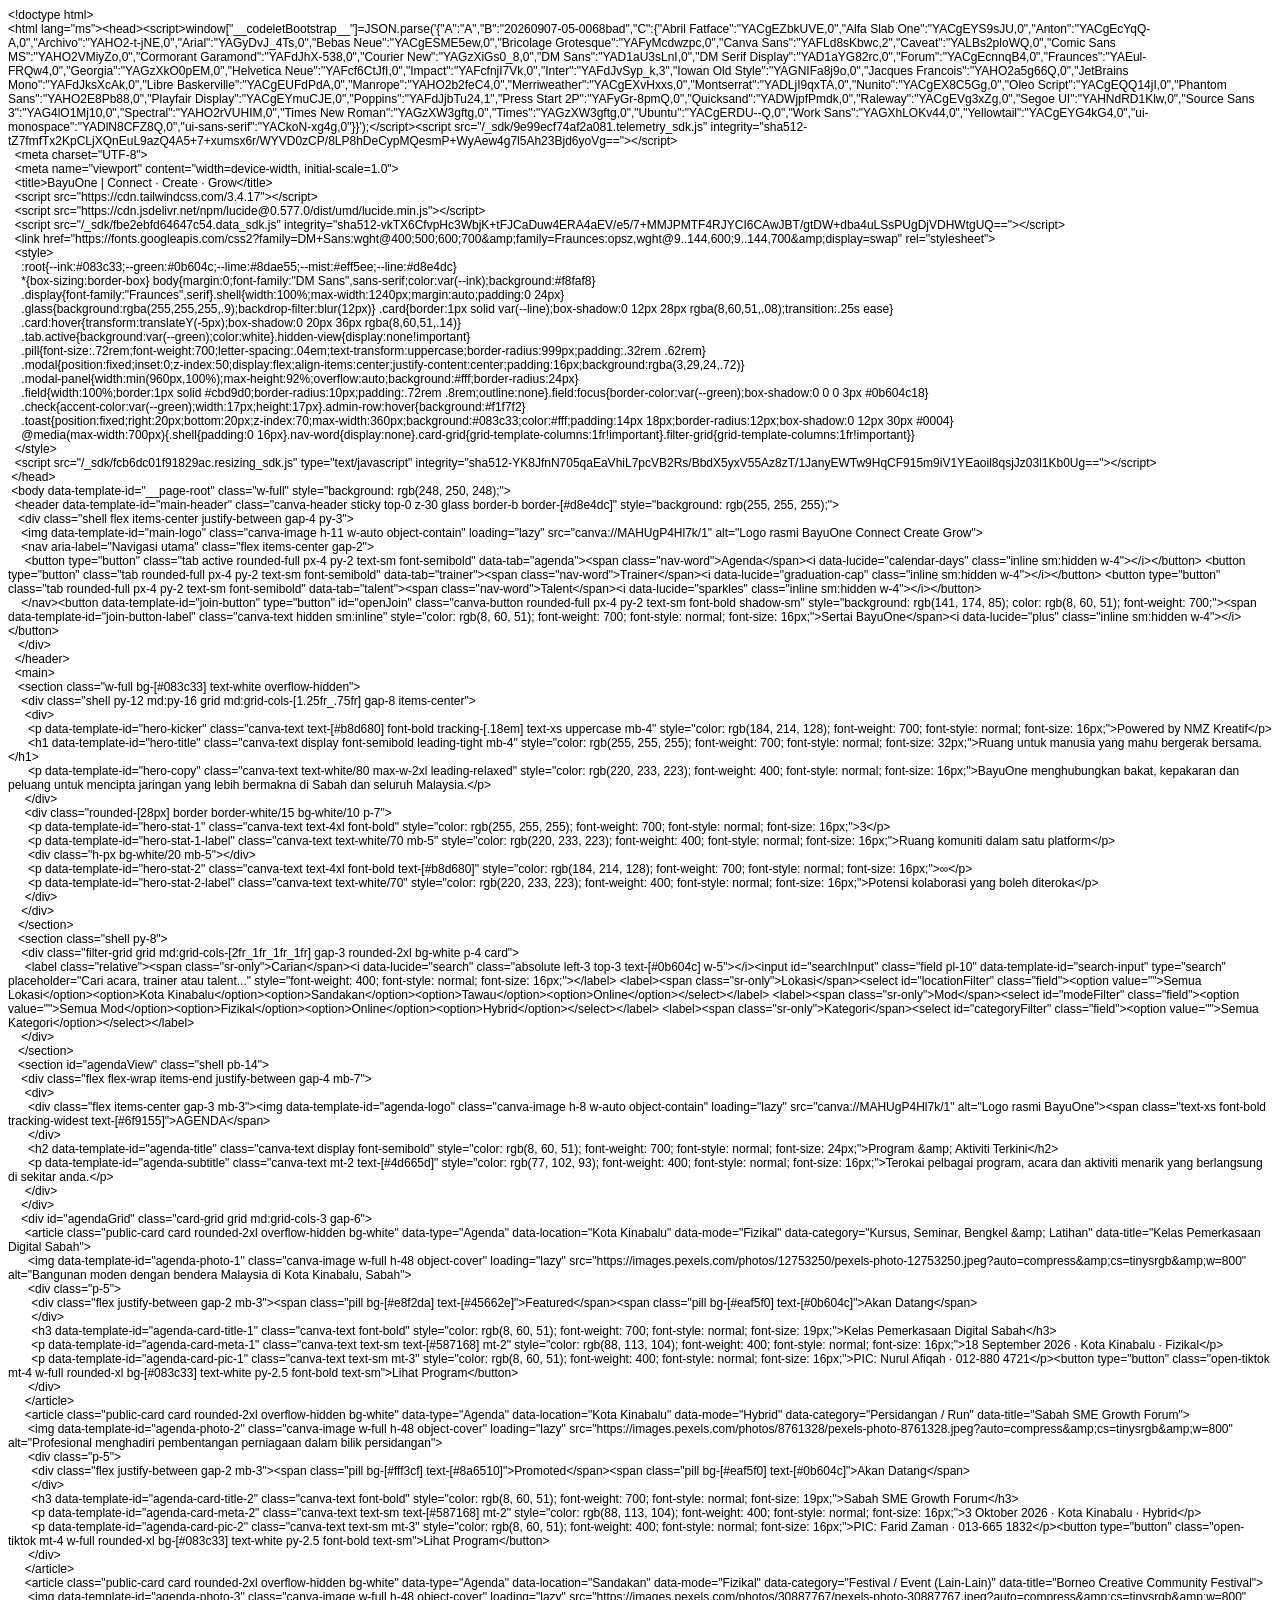
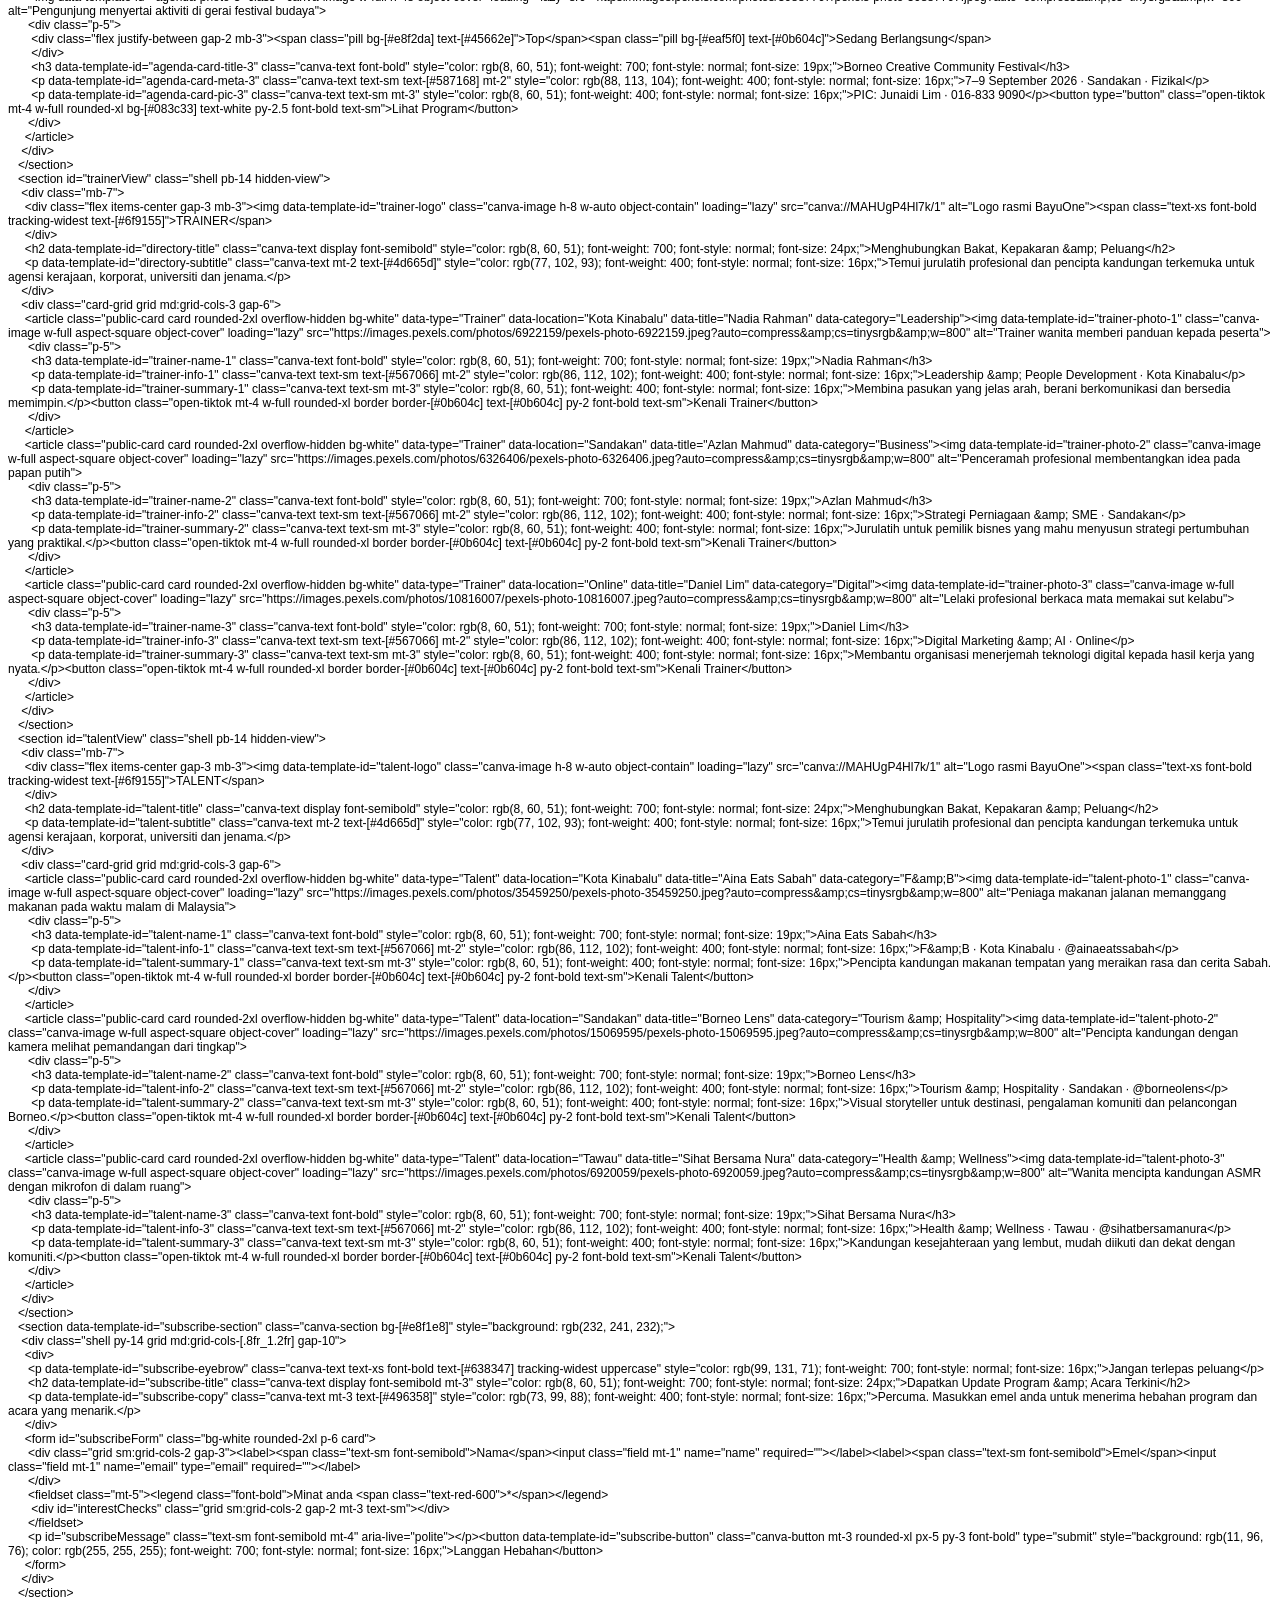
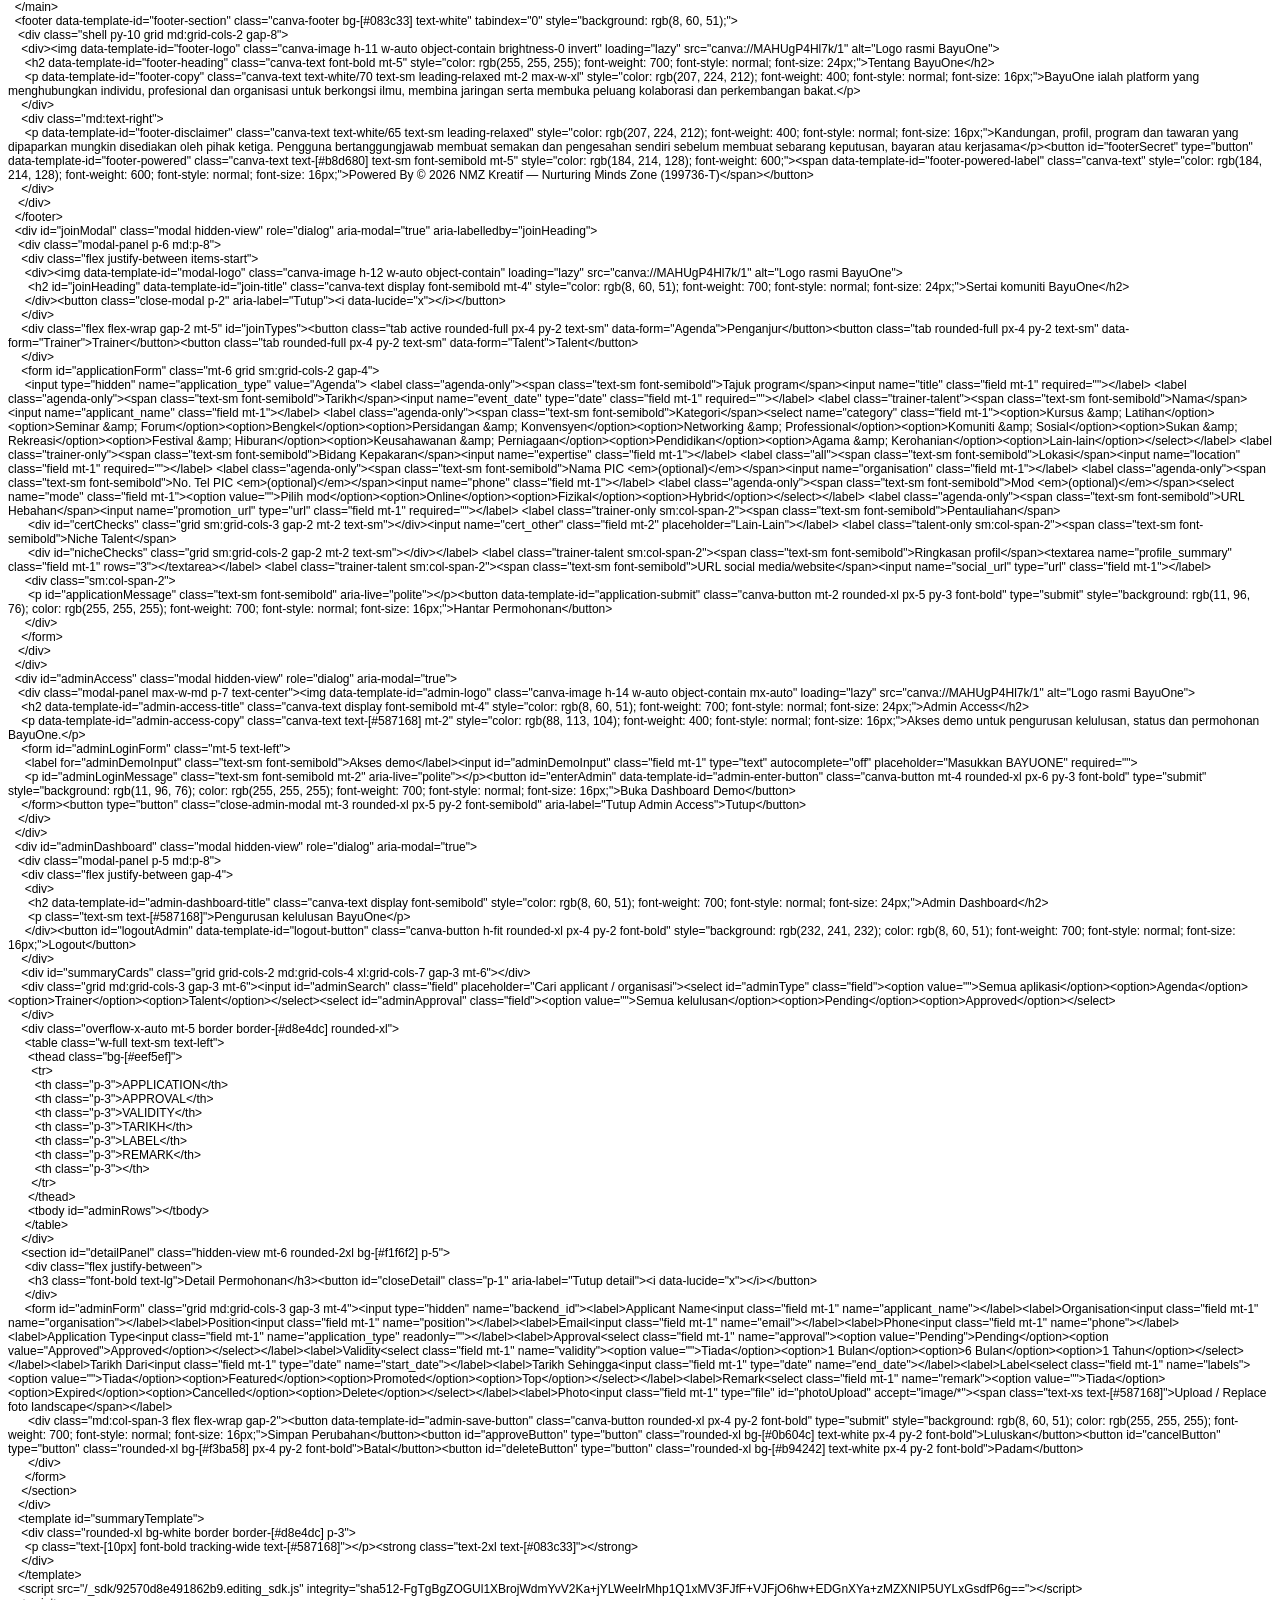
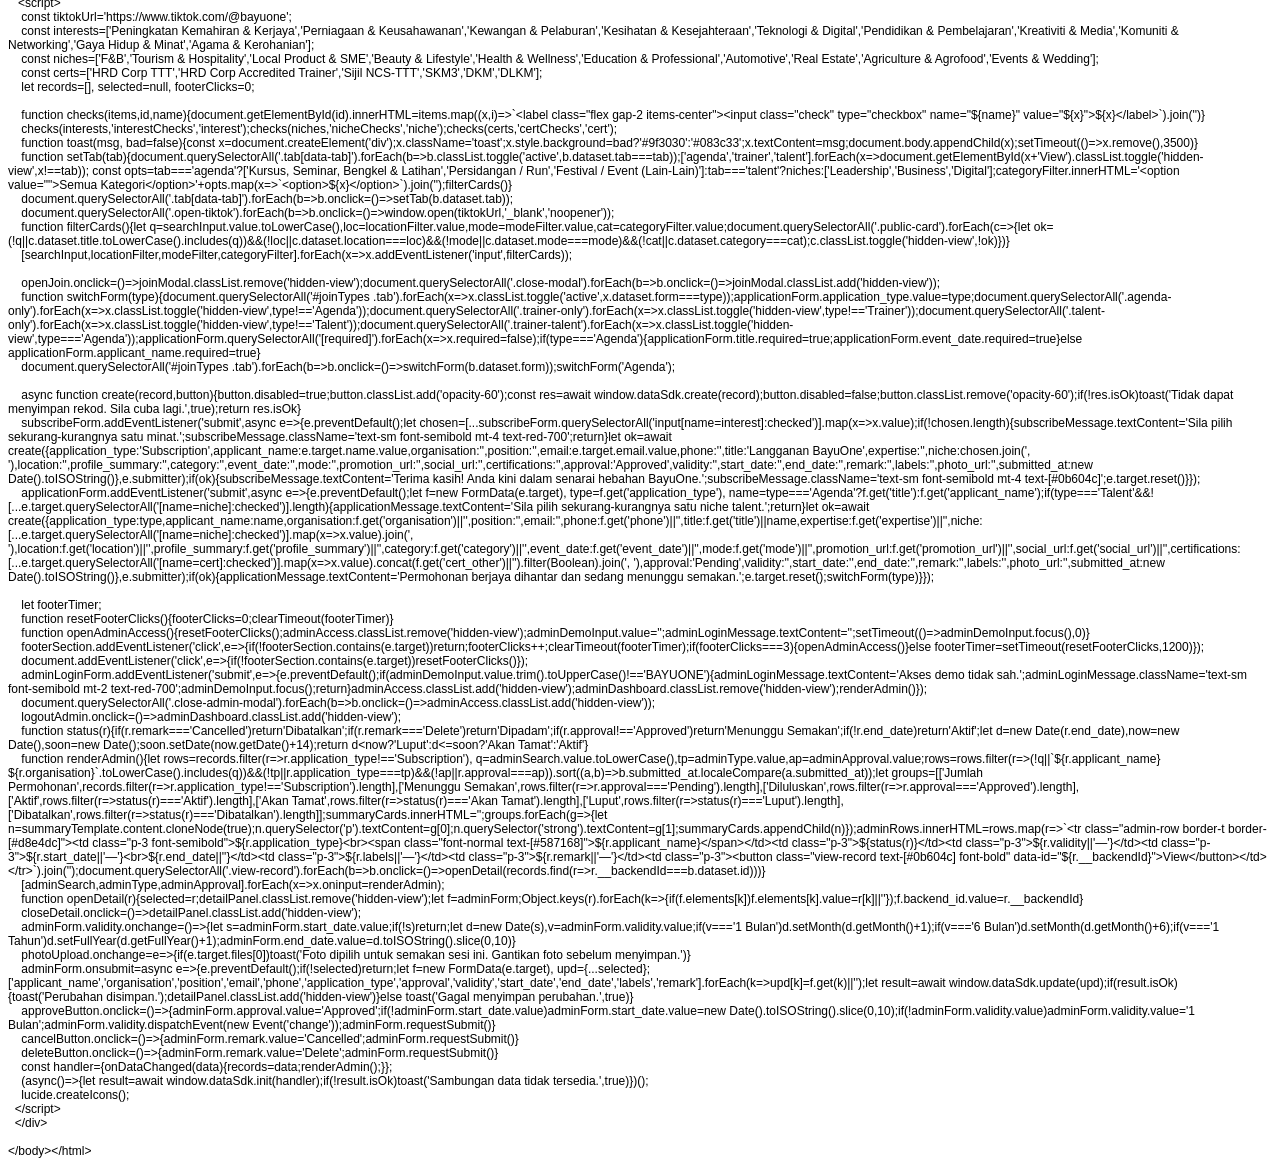
<file: BayuOne.html>
<!DOCTYPE html PUBLIC "-//W3C//DTD HTML 4.01//EN" "http://www.w3.org/TR/html4/strict.dtd">
<html>
<head>
  <meta http-equiv="Content-Type" content="text/html; charset=utf-8">
  <meta http-equiv="Content-Style-Type" content="text/css">
  <title></title>
  <meta name="Generator" content="Cocoa HTML Writer">
  <meta name="CocoaVersion" content="2685.6">
  <style type="text/css">
    p.p1 {margin: 0.0px 0.0px 0.0px 0.0px; font: 12.0px Helvetica}
    p.p2 {margin: 0.0px 0.0px 0.0px 0.0px; font: 12.0px Helvetica; min-height: 14.0px}
  </style>
</head>
<body>
<p class="p1">&lt;!doctype html&gt;</p>
<p class="p1">&lt;html lang="ms"&gt;&lt;head&gt;&lt;script&gt;window["__codeletBootstrap__"]=JSON.parse('{"A":"A","B":"20260907-05-0068bad","C":{"Abril Fatface":"YACgEZbkUVE,0","Alfa Slab One":"YACgEYS9sJU,0","Anton":"YACgEcYqQ-A,0","Archivo":"YAHO2-t-jNE,0","Arial":"YAGyDvJ_4Ts,0","Bebas Neue":"YACgESME5ew,0","Bricolage Grotesque":"YAFyMcdwzpc,0","Canva Sans":"YAFLd8sKbwc,2","Caveat":"YALBs2ploWQ,0","Comic Sans MS":"YAHO2VMiyZo,0","Cormorant Garamond":"YAFdJhX-538,0","Courier New":"YAGzXiGs0_8,0","DM Sans":"YAD1aU3sLnI,0","DM Serif Display":"YAD1aYG82rc,0","Forum":"YACgEcnnqB4,0","Fraunces":"YAEul-FRQw4,0","Georgia":"YAGzXkO0pEM,0","Helvetica Neue":"YAFcf6CtJfI,0","Impact":"YAFcfnjI7Vk,0","Inter":"YAFdJvSyp_k,3","Iowan Old Style":"YAGNIFa8j9o,0","Jacques Francois":"YAHO2a5g66Q,0","JetBrains Mono":"YAFdJksXcAk,0","Libre Baskerville":"YACgEUFdPdA,0","Manrope":"YAHO2b2feC4,0","Merriweather":"YACgEXvHxxs,0","Montserrat":"YADLjI9qxTA,0","Nunito":"YACgEX8C5Gg,0","Oleo Script":"YACgEQQ14jI,0","Phantom Sans":"YAHO2E8Pb88,0","Playfair Display":"YACgEYmuCJE,0","Poppins":"YAFdJjbTu24,1","Press Start 2P":"YAFyGr-8pmQ,0","Quicksand":"YADWjpfPmdk,0","Raleway":"YACgEVg3xZg,0","Segoe UI":"YAHNdRD1Klw,0","Source Sans 3":"YAG4lO1Mj10,0","Spectral":"YAHO2rVUHIM,0","Times New Roman":"YAGzXW3gftg,0","Times":"YAGzXW3gftg,0","Ubuntu":"YACgERDU--Q,0","Work Sans":"YAGXhLOKv44,0","Yellowtail":"YACgEYG4kG4,0","ui-monospace":"YADlN8CFZ8Q,0","ui-sans-serif":"YACkoN-xg4g,0"}}');&lt;/script&gt;&lt;script src="/_sdk/9e99ecf74af2a081.telemetry_sdk.js" integrity="sha512-tZ7fmfTx2KpCLjXQnEuL9azQ4A5+7+xumsx6r/WYVD0zCP/8LP8hDeCypMQesmP+WyAew4g7l5Ah23Bjd6yoVg=="&gt;&lt;/script&gt;</p>
<p class="p1"><span class="Apple-converted-space">  </span>&lt;meta charset="UTF-8"&gt;</p>
<p class="p1"><span class="Apple-converted-space">  </span>&lt;meta name="viewport" content="width=device-width, initial-scale=1.0"&gt;</p>
<p class="p1"><span class="Apple-converted-space">  </span>&lt;title&gt;BayuOne | Connect · Create · Grow&lt;/title&gt;</p>
<p class="p1"><span class="Apple-converted-space">  </span>&lt;script src="https://cdn.tailwindcss.com/3.4.17"&gt;&lt;/script&gt;</p>
<p class="p1"><span class="Apple-converted-space">  </span>&lt;script src="https://cdn.jsdelivr.net/npm/lucide@0.577.0/dist/umd/lucide.min.js"&gt;&lt;/script&gt;</p>
<p class="p1"><span class="Apple-converted-space">  </span>&lt;script src="/_sdk/fbe2ebfd64647c54.data_sdk.js" integrity="sha512-vkTX6CfvpHc3WbjK+tFJCaDuw4ERA4aEV/e5/7+MMJPMTF4RJYCI6CAwJBT/gtDW+dba4uLSsPUgDjVDHWtgUQ=="&gt;&lt;/script&gt;</p>
<p class="p1"><span class="Apple-converted-space">  </span>&lt;link href="https://fonts.googleapis.com/css2?family=DM+Sans:wght@400;500;600;700&amp;amp;family=Fraunces:opsz,wght@9..144,600;9..144,700&amp;amp;display=swap" rel="stylesheet"&gt;</p>
<p class="p1"><span class="Apple-converted-space">  </span>&lt;style&gt;</p>
<p class="p1"><span class="Apple-converted-space">    </span>:root{--ink:#083c33;--green:#0b604c;--lime:#8dae55;--mist:#eff5ee;--line:#d8e4dc}</p>
<p class="p1"><span class="Apple-converted-space">    </span>*{box-sizing:border-box} body{margin:0;font-family:"DM Sans",sans-serif;color:var(--ink);background:#f8faf8}</p>
<p class="p1"><span class="Apple-converted-space">    </span>.display{font-family:"Fraunces",serif}.shell{width:100%;max-width:1240px;margin:auto;padding:0 24px}</p>
<p class="p1"><span class="Apple-converted-space">    </span>.glass{background:rgba(255,255,255,.9);backdrop-filter:blur(12px)} .card{border:1px solid var(--line);box-shadow:0 12px 28px rgba(8,60,51,.08);transition:.25s ease}</p>
<p class="p1"><span class="Apple-converted-space">    </span>.card:hover{transform:translateY(-5px);box-shadow:0 20px 36px rgba(8,60,51,.14)}</p>
<p class="p1"><span class="Apple-converted-space">    </span>.tab.active{background:var(--green);color:white}.hidden-view{display:none!important}</p>
<p class="p1"><span class="Apple-converted-space">    </span>.pill{font-size:.72rem;font-weight:700;letter-spacing:.04em;text-transform:uppercase;border-radius:999px;padding:.32rem .62rem}</p>
<p class="p1"><span class="Apple-converted-space">    </span>.modal{position:fixed;inset:0;z-index:50;display:flex;align-items:center;justify-content:center;padding:16px;background:rgba(3,29,24,.72)}</p>
<p class="p1"><span class="Apple-converted-space">    </span>.modal-panel{width:min(960px,100%);max-height:92%;overflow:auto;background:#fff;border-radius:24px}</p>
<p class="p1"><span class="Apple-converted-space">    </span>.field{width:100%;border:1px solid #cbd9d0;border-radius:10px;padding:.72rem .8rem;outline:none}.field:focus{border-color:var(--green);box-shadow:0 0 0 3px #0b604c18}</p>
<p class="p1"><span class="Apple-converted-space">    </span>.check{accent-color:var(--green);width:17px;height:17px}.admin-row:hover{background:#f1f7f2}</p>
<p class="p1"><span class="Apple-converted-space">    </span>.toast{position:fixed;right:20px;bottom:20px;z-index:70;max-width:360px;background:#083c33;color:#fff;padding:14px 18px;border-radius:12px;box-shadow:0 12px 30px #0004}</p>
<p class="p1"><span class="Apple-converted-space">    </span>@media(max-width:700px){.shell{padding:0 16px}.nav-word{display:none}.card-grid{grid-template-columns:1fr!important}.filter-grid{grid-template-columns:1fr!important}}</p>
<p class="p1"><span class="Apple-converted-space">  </span>&lt;/style&gt;</p>
<p class="p1"><span class="Apple-converted-space">  </span>&lt;script src="/_sdk/fcb6dc01f91829ac.resizing_sdk.js" type="text/javascript" integrity="sha512-YK8JfnN705qaEaVhiL7pcVB2Rs/BbdX5yxV55Az8zT/1JanyEWTw9HqCF915m9iV1YEaoil8qsjJz03l1Kb0Ug=="&gt;&lt;/script&gt;</p>
<p class="p1"><span class="Apple-converted-space"> </span>&lt;/head&gt;</p>
<p class="p1"><span class="Apple-converted-space"> </span>&lt;body data-template-id="__page-root" class="w-full" style="background: rgb(248, 250, 248);"&gt;</p>
<p class="p1"><span class="Apple-converted-space">  </span>&lt;header data-template-id="main-header" class="canva-header sticky top-0 z-30 glass border-b border-[#d8e4dc]" style="background: rgb(255, 255, 255);"&gt;</p>
<p class="p1"><span class="Apple-converted-space">   </span>&lt;div class="shell flex items-center justify-between gap-4 py-3"&gt;</p>
<p class="p1"><span class="Apple-converted-space">    </span>&lt;img data-template-id="main-logo" class="canva-image h-11 w-auto object-contain" loading="lazy" src="canva://MAHUgP4Hl7k/1" alt="Logo rasmi BayuOne Connect Create Grow"&gt;</p>
<p class="p1"><span class="Apple-converted-space">    </span>&lt;nav aria-label="Navigasi utama" class="flex items-center gap-2"&gt;</p>
<p class="p1"><span class="Apple-converted-space">     </span>&lt;button type="button" class="tab active rounded-full px-4 py-2 text-sm font-semibold" data-tab="agenda"&gt;&lt;span class="nav-word"&gt;Agenda&lt;/span&gt;&lt;i data-lucide="calendar-days" class="inline sm:hidden w-4"&gt;&lt;/i&gt;&lt;/button&gt; &lt;button type="button" class="tab rounded-full px-4 py-2 text-sm font-semibold" data-tab="trainer"&gt;&lt;span class="nav-word"&gt;Trainer&lt;/span&gt;&lt;i data-lucide="graduation-cap" class="inline sm:hidden w-4"&gt;&lt;/i&gt;&lt;/button&gt; &lt;button type="button" class="tab rounded-full px-4 py-2 text-sm font-semibold" data-tab="talent"&gt;&lt;span class="nav-word"&gt;Talent&lt;/span&gt;&lt;i data-lucide="sparkles" class="inline sm:hidden w-4"&gt;&lt;/i&gt;&lt;/button&gt;</p>
<p class="p1"><span class="Apple-converted-space">    </span>&lt;/nav&gt;&lt;button data-template-id="join-button" type="button" id="openJoin" class="canva-button rounded-full px-4 py-2 text-sm font-bold shadow-sm" style="background: rgb(141, 174, 85); color: rgb(8, 60, 51); font-weight: 700;"&gt;&lt;span data-template-id="join-button-label" class="canva-text hidden sm:inline" style="color: rgb(8, 60, 51); font-weight: 700; font-style: normal; font-size: 16px;"&gt;Sertai BayuOne&lt;/span&gt;&lt;i data-lucide="plus" class="inline sm:hidden w-4"&gt;&lt;/i&gt;&lt;/button&gt;</p>
<p class="p1"><span class="Apple-converted-space">   </span>&lt;/div&gt;</p>
<p class="p1"><span class="Apple-converted-space">  </span>&lt;/header&gt;</p>
<p class="p1"><span class="Apple-converted-space">  </span>&lt;main&gt;</p>
<p class="p1"><span class="Apple-converted-space">   </span>&lt;section class="w-full bg-[#083c33] text-white overflow-hidden"&gt;</p>
<p class="p1"><span class="Apple-converted-space">    </span>&lt;div class="shell py-12 md:py-16 grid md:grid-cols-[1.25fr_.75fr] gap-8 items-center"&gt;</p>
<p class="p1"><span class="Apple-converted-space">     </span>&lt;div&gt;</p>
<p class="p1"><span class="Apple-converted-space">      </span>&lt;p data-template-id="hero-kicker" class="canva-text text-[#b8d680] font-bold tracking-[.18em] text-xs uppercase mb-4" style="color: rgb(184, 214, 128); font-weight: 700; font-style: normal; font-size: 16px;"&gt;Powered by NMZ Kreatif&lt;/p&gt;</p>
<p class="p1"><span class="Apple-converted-space">      </span>&lt;h1 data-template-id="hero-title" class="canva-text display font-semibold leading-tight mb-4" style="color: rgb(255, 255, 255); font-weight: 700; font-style: normal; font-size: 32px;"&gt;Ruang untuk manusia yang mahu bergerak bersama.&lt;/h1&gt;</p>
<p class="p1"><span class="Apple-converted-space">      </span>&lt;p data-template-id="hero-copy" class="canva-text text-white/80 max-w-2xl leading-relaxed" style="color: rgb(220, 233, 223); font-weight: 400; font-style: normal; font-size: 16px;"&gt;BayuOne menghubungkan bakat, kepakaran dan peluang untuk mencipta jaringan yang lebih bermakna di Sabah dan seluruh Malaysia.&lt;/p&gt;</p>
<p class="p1"><span class="Apple-converted-space">     </span>&lt;/div&gt;</p>
<p class="p1"><span class="Apple-converted-space">     </span>&lt;div class="rounded-[28px] border border-white/15 bg-white/10 p-7"&gt;</p>
<p class="p1"><span class="Apple-converted-space">      </span>&lt;p data-template-id="hero-stat-1" class="canva-text text-4xl font-bold" style="color: rgb(255, 255, 255); font-weight: 700; font-style: normal; font-size: 16px;"&gt;3&lt;/p&gt;</p>
<p class="p1"><span class="Apple-converted-space">      </span>&lt;p data-template-id="hero-stat-1-label" class="canva-text text-white/70 mb-5" style="color: rgb(220, 233, 223); font-weight: 400; font-style: normal; font-size: 16px;"&gt;Ruang komuniti dalam satu platform&lt;/p&gt;</p>
<p class="p1"><span class="Apple-converted-space">      </span>&lt;div class="h-px bg-white/20 mb-5"&gt;&lt;/div&gt;</p>
<p class="p1"><span class="Apple-converted-space">      </span>&lt;p data-template-id="hero-stat-2" class="canva-text text-4xl font-bold text-[#b8d680]" style="color: rgb(184, 214, 128); font-weight: 700; font-style: normal; font-size: 16px;"&gt;∞&lt;/p&gt;</p>
<p class="p1"><span class="Apple-converted-space">      </span>&lt;p data-template-id="hero-stat-2-label" class="canva-text text-white/70" style="color: rgb(220, 233, 223); font-weight: 400; font-style: normal; font-size: 16px;"&gt;Potensi kolaborasi yang boleh diteroka&lt;/p&gt;</p>
<p class="p1"><span class="Apple-converted-space">     </span>&lt;/div&gt;</p>
<p class="p1"><span class="Apple-converted-space">    </span>&lt;/div&gt;</p>
<p class="p1"><span class="Apple-converted-space">   </span>&lt;/section&gt;</p>
<p class="p1"><span class="Apple-converted-space">   </span>&lt;section class="shell py-8"&gt;</p>
<p class="p1"><span class="Apple-converted-space">    </span>&lt;div class="filter-grid grid md:grid-cols-[2fr_1fr_1fr_1fr] gap-3 rounded-2xl bg-white p-4 card"&gt;</p>
<p class="p1"><span class="Apple-converted-space">     </span>&lt;label class="relative"&gt;&lt;span class="sr-only"&gt;Carian&lt;/span&gt;&lt;i data-lucide="search" class="absolute left-3 top-3 text-[#0b604c] w-5"&gt;&lt;/i&gt;&lt;input id="searchInput" class="field pl-10" data-template-id="search-input" type="search" placeholder="Cari acara, trainer atau talent..." style="font-weight: 400; font-style: normal; font-size: 16px;"&gt;&lt;/label&gt; &lt;label&gt;&lt;span class="sr-only"&gt;Lokasi&lt;/span&gt;&lt;select id="locationFilter" class="field"&gt;&lt;option value=""&gt;Semua Lokasi&lt;/option&gt;&lt;option&gt;Kota Kinabalu&lt;/option&gt;&lt;option&gt;Sandakan&lt;/option&gt;&lt;option&gt;Tawau&lt;/option&gt;&lt;option&gt;Online&lt;/option&gt;&lt;/select&gt;&lt;/label&gt; &lt;label&gt;&lt;span class="sr-only"&gt;Mod&lt;/span&gt;&lt;select id="modeFilter" class="field"&gt;&lt;option value=""&gt;Semua Mod&lt;/option&gt;&lt;option&gt;Fizikal&lt;/option&gt;&lt;option&gt;Online&lt;/option&gt;&lt;option&gt;Hybrid&lt;/option&gt;&lt;/select&gt;&lt;/label&gt; &lt;label&gt;&lt;span class="sr-only"&gt;Kategori&lt;/span&gt;&lt;select id="categoryFilter" class="field"&gt;&lt;option value=""&gt;Semua Kategori&lt;/option&gt;&lt;/select&gt;&lt;/label&gt;</p>
<p class="p1"><span class="Apple-converted-space">    </span>&lt;/div&gt;</p>
<p class="p1"><span class="Apple-converted-space">   </span>&lt;/section&gt;</p>
<p class="p1"><span class="Apple-converted-space">   </span>&lt;section id="agendaView" class="shell pb-14"&gt;</p>
<p class="p1"><span class="Apple-converted-space">    </span>&lt;div class="flex flex-wrap items-end justify-between gap-4 mb-7"&gt;</p>
<p class="p1"><span class="Apple-converted-space">     </span>&lt;div&gt;</p>
<p class="p1"><span class="Apple-converted-space">      </span>&lt;div class="flex items-center gap-3 mb-3"&gt;&lt;img data-template-id="agenda-logo" class="canva-image h-8 w-auto object-contain" loading="lazy" src="canva://MAHUgP4Hl7k/1" alt="Logo rasmi BayuOne"&gt;&lt;span class="text-xs font-bold tracking-widest text-[#6f9155]"&gt;AGENDA&lt;/span&gt;</p>
<p class="p1"><span class="Apple-converted-space">      </span>&lt;/div&gt;</p>
<p class="p1"><span class="Apple-converted-space">      </span>&lt;h2 data-template-id="agenda-title" class="canva-text display font-semibold" style="color: rgb(8, 60, 51); font-weight: 700; font-style: normal; font-size: 24px;"&gt;Program &amp;amp; Aktiviti Terkini&lt;/h2&gt;</p>
<p class="p1"><span class="Apple-converted-space">      </span>&lt;p data-template-id="agenda-subtitle" class="canva-text mt-2 text-[#4d665d]" style="color: rgb(77, 102, 93); font-weight: 400; font-style: normal; font-size: 16px;"&gt;Terokai pelbagai program, acara dan aktiviti menarik yang berlangsung di sekitar anda.&lt;/p&gt;</p>
<p class="p1"><span class="Apple-converted-space">     </span>&lt;/div&gt;</p>
<p class="p1"><span class="Apple-converted-space">    </span>&lt;/div&gt;</p>
<p class="p1"><span class="Apple-converted-space">    </span>&lt;div id="agendaGrid" class="card-grid grid md:grid-cols-3 gap-6"&gt;</p>
<p class="p1"><span class="Apple-converted-space">     </span>&lt;article class="public-card card rounded-2xl overflow-hidden bg-white" data-type="Agenda" data-location="Kota Kinabalu" data-mode="Fizikal" data-category="Kursus, Seminar, Bengkel &amp;amp; Latihan" data-title="Kelas Pemerkasaan Digital Sabah"&gt;</p>
<p class="p1"><span class="Apple-converted-space">      </span>&lt;img data-template-id="agenda-photo-1" class="canva-image w-full h-48 object-cover" loading="lazy" src="https://images.pexels.com/photos/12753250/pexels-photo-12753250.jpeg?auto=compress&amp;amp;cs=tinysrgb&amp;amp;w=800" alt="Bangunan moden dengan bendera Malaysia di Kota Kinabalu, Sabah"&gt;</p>
<p class="p1"><span class="Apple-converted-space">      </span>&lt;div class="p-5"&gt;</p>
<p class="p1"><span class="Apple-converted-space">       </span>&lt;div class="flex justify-between gap-2 mb-3"&gt;&lt;span class="pill bg-[#e8f2da] text-[#45662e]"&gt;Featured&lt;/span&gt;&lt;span class="pill bg-[#eaf5f0] text-[#0b604c]"&gt;Akan Datang&lt;/span&gt;</p>
<p class="p1"><span class="Apple-converted-space">       </span>&lt;/div&gt;</p>
<p class="p1"><span class="Apple-converted-space">       </span>&lt;h3 data-template-id="agenda-card-title-1" class="canva-text font-bold" style="color: rgb(8, 60, 51); font-weight: 700; font-style: normal; font-size: 19px;"&gt;Kelas Pemerkasaan Digital Sabah&lt;/h3&gt;</p>
<p class="p1"><span class="Apple-converted-space">       </span>&lt;p data-template-id="agenda-card-meta-1" class="canva-text text-sm text-[#587168] mt-2" style="color: rgb(88, 113, 104); font-weight: 400; font-style: normal; font-size: 16px;"&gt;18 September 2026 · Kota Kinabalu · Fizikal&lt;/p&gt;</p>
<p class="p1"><span class="Apple-converted-space">       </span>&lt;p data-template-id="agenda-card-pic-1" class="canva-text text-sm mt-3" style="color: rgb(8, 60, 51); font-weight: 400; font-style: normal; font-size: 16px;"&gt;PIC: Nurul Afiqah · 012-880 4721&lt;/p&gt;&lt;button type="button" class="open-tiktok mt-4 w-full rounded-xl bg-[#083c33] text-white py-2.5 font-bold text-sm"&gt;Lihat Program&lt;/button&gt;</p>
<p class="p1"><span class="Apple-converted-space">      </span>&lt;/div&gt;</p>
<p class="p1"><span class="Apple-converted-space">     </span>&lt;/article&gt;</p>
<p class="p1"><span class="Apple-converted-space">     </span>&lt;article class="public-card card rounded-2xl overflow-hidden bg-white" data-type="Agenda" data-location="Kota Kinabalu" data-mode="Hybrid" data-category="Persidangan / Run" data-title="Sabah SME Growth Forum"&gt;</p>
<p class="p1"><span class="Apple-converted-space">      </span>&lt;img data-template-id="agenda-photo-2" class="canva-image w-full h-48 object-cover" loading="lazy" src="https://images.pexels.com/photos/8761328/pexels-photo-8761328.jpeg?auto=compress&amp;amp;cs=tinysrgb&amp;amp;w=800" alt="Profesional menghadiri pembentangan perniagaan dalam bilik persidangan"&gt;</p>
<p class="p1"><span class="Apple-converted-space">      </span>&lt;div class="p-5"&gt;</p>
<p class="p1"><span class="Apple-converted-space">       </span>&lt;div class="flex justify-between gap-2 mb-3"&gt;&lt;span class="pill bg-[#fff3cf] text-[#8a6510]"&gt;Promoted&lt;/span&gt;&lt;span class="pill bg-[#eaf5f0] text-[#0b604c]"&gt;Akan Datang&lt;/span&gt;</p>
<p class="p1"><span class="Apple-converted-space">       </span>&lt;/div&gt;</p>
<p class="p1"><span class="Apple-converted-space">       </span>&lt;h3 data-template-id="agenda-card-title-2" class="canva-text font-bold" style="color: rgb(8, 60, 51); font-weight: 700; font-style: normal; font-size: 19px;"&gt;Sabah SME Growth Forum&lt;/h3&gt;</p>
<p class="p1"><span class="Apple-converted-space">       </span>&lt;p data-template-id="agenda-card-meta-2" class="canva-text text-sm text-[#587168] mt-2" style="color: rgb(88, 113, 104); font-weight: 400; font-style: normal; font-size: 16px;"&gt;3 Oktober 2026 · Kota Kinabalu · Hybrid&lt;/p&gt;</p>
<p class="p1"><span class="Apple-converted-space">       </span>&lt;p data-template-id="agenda-card-pic-2" class="canva-text text-sm mt-3" style="color: rgb(8, 60, 51); font-weight: 400; font-style: normal; font-size: 16px;"&gt;PIC: Farid Zaman · 013-665 1832&lt;/p&gt;&lt;button type="button" class="open-tiktok mt-4 w-full rounded-xl bg-[#083c33] text-white py-2.5 font-bold text-sm"&gt;Lihat Program&lt;/button&gt;</p>
<p class="p1"><span class="Apple-converted-space">      </span>&lt;/div&gt;</p>
<p class="p1"><span class="Apple-converted-space">     </span>&lt;/article&gt;</p>
<p class="p1"><span class="Apple-converted-space">     </span>&lt;article class="public-card card rounded-2xl overflow-hidden bg-white" data-type="Agenda" data-location="Sandakan" data-mode="Fizikal" data-category="Festival / Event (Lain-Lain)" data-title="Borneo Creative Community Festival"&gt;</p>
<p class="p1"><span class="Apple-converted-space">      </span>&lt;img data-template-id="agenda-photo-3" class="canva-image w-full h-48 object-cover" loading="lazy" src="https://images.pexels.com/photos/30887767/pexels-photo-30887767.jpeg?auto=compress&amp;amp;cs=tinysrgb&amp;amp;w=800" alt="Pengunjung menyertai aktiviti di gerai festival budaya"&gt;</p>
<p class="p1"><span class="Apple-converted-space">      </span>&lt;div class="p-5"&gt;</p>
<p class="p1"><span class="Apple-converted-space">       </span>&lt;div class="flex justify-between gap-2 mb-3"&gt;&lt;span class="pill bg-[#e8f2da] text-[#45662e]"&gt;Top&lt;/span&gt;&lt;span class="pill bg-[#eaf5f0] text-[#0b604c]"&gt;Sedang Berlangsung&lt;/span&gt;</p>
<p class="p1"><span class="Apple-converted-space">       </span>&lt;/div&gt;</p>
<p class="p1"><span class="Apple-converted-space">       </span>&lt;h3 data-template-id="agenda-card-title-3" class="canva-text font-bold" style="color: rgb(8, 60, 51); font-weight: 700; font-style: normal; font-size: 19px;"&gt;Borneo Creative Community Festival&lt;/h3&gt;</p>
<p class="p1"><span class="Apple-converted-space">       </span>&lt;p data-template-id="agenda-card-meta-3" class="canva-text text-sm text-[#587168] mt-2" style="color: rgb(88, 113, 104); font-weight: 400; font-style: normal; font-size: 16px;"&gt;7–9 September 2026 · Sandakan · Fizikal&lt;/p&gt;</p>
<p class="p1"><span class="Apple-converted-space">       </span>&lt;p data-template-id="agenda-card-pic-3" class="canva-text text-sm mt-3" style="color: rgb(8, 60, 51); font-weight: 400; font-style: normal; font-size: 16px;"&gt;PIC: Junaidi Lim · 016-833 9090&lt;/p&gt;&lt;button type="button" class="open-tiktok mt-4 w-full rounded-xl bg-[#083c33] text-white py-2.5 font-bold text-sm"&gt;Lihat Program&lt;/button&gt;</p>
<p class="p1"><span class="Apple-converted-space">      </span>&lt;/div&gt;</p>
<p class="p1"><span class="Apple-converted-space">     </span>&lt;/article&gt;</p>
<p class="p1"><span class="Apple-converted-space">    </span>&lt;/div&gt;</p>
<p class="p1"><span class="Apple-converted-space">   </span>&lt;/section&gt;</p>
<p class="p1"><span class="Apple-converted-space">   </span>&lt;section id="trainerView" class="shell pb-14 hidden-view"&gt;</p>
<p class="p1"><span class="Apple-converted-space">    </span>&lt;div class="mb-7"&gt;</p>
<p class="p1"><span class="Apple-converted-space">     </span>&lt;div class="flex items-center gap-3 mb-3"&gt;&lt;img data-template-id="trainer-logo" class="canva-image h-8 w-auto object-contain" loading="lazy" src="canva://MAHUgP4Hl7k/1" alt="Logo rasmi BayuOne"&gt;&lt;span class="text-xs font-bold tracking-widest text-[#6f9155]"&gt;TRAINER&lt;/span&gt;</p>
<p class="p1"><span class="Apple-converted-space">     </span>&lt;/div&gt;</p>
<p class="p1"><span class="Apple-converted-space">     </span>&lt;h2 data-template-id="directory-title" class="canva-text display font-semibold" style="color: rgb(8, 60, 51); font-weight: 700; font-style: normal; font-size: 24px;"&gt;Menghubungkan Bakat, Kepakaran &amp;amp; Peluang&lt;/h2&gt;</p>
<p class="p1"><span class="Apple-converted-space">     </span>&lt;p data-template-id="directory-subtitle" class="canva-text mt-2 text-[#4d665d]" style="color: rgb(77, 102, 93); font-weight: 400; font-style: normal; font-size: 16px;"&gt;Temui jurulatih profesional dan pencipta kandungan terkemuka untuk agensi kerajaan, korporat, universiti dan jenama.&lt;/p&gt;</p>
<p class="p1"><span class="Apple-converted-space">    </span>&lt;/div&gt;</p>
<p class="p1"><span class="Apple-converted-space">    </span>&lt;div class="card-grid grid md:grid-cols-3 gap-6"&gt;</p>
<p class="p1"><span class="Apple-converted-space">     </span>&lt;article class="public-card card rounded-2xl overflow-hidden bg-white" data-type="Trainer" data-location="Kota Kinabalu" data-title="Nadia Rahman" data-category="Leadership"&gt;&lt;img data-template-id="trainer-photo-1" class="canva-image w-full aspect-square object-cover" loading="lazy" src="https://images.pexels.com/photos/6922159/pexels-photo-6922159.jpeg?auto=compress&amp;amp;cs=tinysrgb&amp;amp;w=800" alt="Trainer wanita memberi panduan kepada peserta"&gt;</p>
<p class="p1"><span class="Apple-converted-space">      </span>&lt;div class="p-5"&gt;</p>
<p class="p1"><span class="Apple-converted-space">       </span>&lt;h3 data-template-id="trainer-name-1" class="canva-text font-bold" style="color: rgb(8, 60, 51); font-weight: 700; font-style: normal; font-size: 19px;"&gt;Nadia Rahman&lt;/h3&gt;</p>
<p class="p1"><span class="Apple-converted-space">       </span>&lt;p data-template-id="trainer-info-1" class="canva-text text-sm text-[#567066] mt-2" style="color: rgb(86, 112, 102); font-weight: 400; font-style: normal; font-size: 16px;"&gt;Leadership &amp;amp; People Development · Kota Kinabalu&lt;/p&gt;</p>
<p class="p1"><span class="Apple-converted-space">       </span>&lt;p data-template-id="trainer-summary-1" class="canva-text text-sm mt-3" style="color: rgb(8, 60, 51); font-weight: 400; font-style: normal; font-size: 16px;"&gt;Membina pasukan yang jelas arah, berani berkomunikasi dan bersedia memimpin.&lt;/p&gt;&lt;button class="open-tiktok mt-4 w-full rounded-xl border border-[#0b604c] text-[#0b604c] py-2 font-bold text-sm"&gt;Kenali Trainer&lt;/button&gt;</p>
<p class="p1"><span class="Apple-converted-space">      </span>&lt;/div&gt;</p>
<p class="p1"><span class="Apple-converted-space">     </span>&lt;/article&gt;</p>
<p class="p1"><span class="Apple-converted-space">     </span>&lt;article class="public-card card rounded-2xl overflow-hidden bg-white" data-type="Trainer" data-location="Sandakan" data-title="Azlan Mahmud" data-category="Business"&gt;&lt;img data-template-id="trainer-photo-2" class="canva-image w-full aspect-square object-cover" loading="lazy" src="https://images.pexels.com/photos/6326406/pexels-photo-6326406.jpeg?auto=compress&amp;amp;cs=tinysrgb&amp;amp;w=800" alt="Penceramah profesional membentangkan idea pada papan putih"&gt;</p>
<p class="p1"><span class="Apple-converted-space">      </span>&lt;div class="p-5"&gt;</p>
<p class="p1"><span class="Apple-converted-space">       </span>&lt;h3 data-template-id="trainer-name-2" class="canva-text font-bold" style="color: rgb(8, 60, 51); font-weight: 700; font-style: normal; font-size: 19px;"&gt;Azlan Mahmud&lt;/h3&gt;</p>
<p class="p1"><span class="Apple-converted-space">       </span>&lt;p data-template-id="trainer-info-2" class="canva-text text-sm text-[#567066] mt-2" style="color: rgb(86, 112, 102); font-weight: 400; font-style: normal; font-size: 16px;"&gt;Strategi Perniagaan &amp;amp; SME · Sandakan&lt;/p&gt;</p>
<p class="p1"><span class="Apple-converted-space">       </span>&lt;p data-template-id="trainer-summary-2" class="canva-text text-sm mt-3" style="color: rgb(8, 60, 51); font-weight: 400; font-style: normal; font-size: 16px;"&gt;Jurulatih untuk pemilik bisnes yang mahu menyusun strategi pertumbuhan yang praktikal.&lt;/p&gt;&lt;button class="open-tiktok mt-4 w-full rounded-xl border border-[#0b604c] text-[#0b604c] py-2 font-bold text-sm"&gt;Kenali Trainer&lt;/button&gt;</p>
<p class="p1"><span class="Apple-converted-space">      </span>&lt;/div&gt;</p>
<p class="p1"><span class="Apple-converted-space">     </span>&lt;/article&gt;</p>
<p class="p1"><span class="Apple-converted-space">     </span>&lt;article class="public-card card rounded-2xl overflow-hidden bg-white" data-type="Trainer" data-location="Online" data-title="Daniel Lim" data-category="Digital"&gt;&lt;img data-template-id="trainer-photo-3" class="canva-image w-full aspect-square object-cover" loading="lazy" src="https://images.pexels.com/photos/10816007/pexels-photo-10816007.jpeg?auto=compress&amp;amp;cs=tinysrgb&amp;amp;w=800" alt="Lelaki profesional berkaca mata memakai sut kelabu"&gt;</p>
<p class="p1"><span class="Apple-converted-space">      </span>&lt;div class="p-5"&gt;</p>
<p class="p1"><span class="Apple-converted-space">       </span>&lt;h3 data-template-id="trainer-name-3" class="canva-text font-bold" style="color: rgb(8, 60, 51); font-weight: 700; font-style: normal; font-size: 19px;"&gt;Daniel Lim&lt;/h3&gt;</p>
<p class="p1"><span class="Apple-converted-space">       </span>&lt;p data-template-id="trainer-info-3" class="canva-text text-sm text-[#567066] mt-2" style="color: rgb(86, 112, 102); font-weight: 400; font-style: normal; font-size: 16px;"&gt;Digital Marketing &amp;amp; AI · Online&lt;/p&gt;</p>
<p class="p1"><span class="Apple-converted-space">       </span>&lt;p data-template-id="trainer-summary-3" class="canva-text text-sm mt-3" style="color: rgb(8, 60, 51); font-weight: 400; font-style: normal; font-size: 16px;"&gt;Membantu organisasi menerjemah teknologi digital kepada hasil kerja yang nyata.&lt;/p&gt;&lt;button class="open-tiktok mt-4 w-full rounded-xl border border-[#0b604c] text-[#0b604c] py-2 font-bold text-sm"&gt;Kenali Trainer&lt;/button&gt;</p>
<p class="p1"><span class="Apple-converted-space">      </span>&lt;/div&gt;</p>
<p class="p1"><span class="Apple-converted-space">     </span>&lt;/article&gt;</p>
<p class="p1"><span class="Apple-converted-space">    </span>&lt;/div&gt;</p>
<p class="p1"><span class="Apple-converted-space">   </span>&lt;/section&gt;</p>
<p class="p1"><span class="Apple-converted-space">   </span>&lt;section id="talentView" class="shell pb-14 hidden-view"&gt;</p>
<p class="p1"><span class="Apple-converted-space">    </span>&lt;div class="mb-7"&gt;</p>
<p class="p1"><span class="Apple-converted-space">     </span>&lt;div class="flex items-center gap-3 mb-3"&gt;&lt;img data-template-id="talent-logo" class="canva-image h-8 w-auto object-contain" loading="lazy" src="canva://MAHUgP4Hl7k/1" alt="Logo rasmi BayuOne"&gt;&lt;span class="text-xs font-bold tracking-widest text-[#6f9155]"&gt;TALENT&lt;/span&gt;</p>
<p class="p1"><span class="Apple-converted-space">     </span>&lt;/div&gt;</p>
<p class="p1"><span class="Apple-converted-space">     </span>&lt;h2 data-template-id="talent-title" class="canva-text display font-semibold" style="color: rgb(8, 60, 51); font-weight: 700; font-style: normal; font-size: 24px;"&gt;Menghubungkan Bakat, Kepakaran &amp;amp; Peluang&lt;/h2&gt;</p>
<p class="p1"><span class="Apple-converted-space">     </span>&lt;p data-template-id="talent-subtitle" class="canva-text mt-2 text-[#4d665d]" style="color: rgb(77, 102, 93); font-weight: 400; font-style: normal; font-size: 16px;"&gt;Temui jurulatih profesional dan pencipta kandungan terkemuka untuk agensi kerajaan, korporat, universiti dan jenama.&lt;/p&gt;</p>
<p class="p1"><span class="Apple-converted-space">    </span>&lt;/div&gt;</p>
<p class="p1"><span class="Apple-converted-space">    </span>&lt;div class="card-grid grid md:grid-cols-3 gap-6"&gt;</p>
<p class="p1"><span class="Apple-converted-space">     </span>&lt;article class="public-card card rounded-2xl overflow-hidden bg-white" data-type="Talent" data-location="Kota Kinabalu" data-title="Aina Eats Sabah" data-category="F&amp;amp;B"&gt;&lt;img data-template-id="talent-photo-1" class="canva-image w-full aspect-square object-cover" loading="lazy" src="https://images.pexels.com/photos/35459250/pexels-photo-35459250.jpeg?auto=compress&amp;amp;cs=tinysrgb&amp;amp;w=800" alt="Peniaga makanan jalanan memanggang makanan pada waktu malam di Malaysia"&gt;</p>
<p class="p1"><span class="Apple-converted-space">      </span>&lt;div class="p-5"&gt;</p>
<p class="p1"><span class="Apple-converted-space">       </span>&lt;h3 data-template-id="talent-name-1" class="canva-text font-bold" style="color: rgb(8, 60, 51); font-weight: 700; font-style: normal; font-size: 19px;"&gt;Aina Eats Sabah&lt;/h3&gt;</p>
<p class="p1"><span class="Apple-converted-space">       </span>&lt;p data-template-id="talent-info-1" class="canva-text text-sm text-[#567066] mt-2" style="color: rgb(86, 112, 102); font-weight: 400; font-style: normal; font-size: 16px;"&gt;F&amp;amp;B · Kota Kinabalu · @ainaeatssabah&lt;/p&gt;</p>
<p class="p1"><span class="Apple-converted-space">       </span>&lt;p data-template-id="talent-summary-1" class="canva-text text-sm mt-3" style="color: rgb(8, 60, 51); font-weight: 400; font-style: normal; font-size: 16px;"&gt;Pencipta kandungan makanan tempatan yang meraikan rasa dan cerita Sabah.&lt;/p&gt;&lt;button class="open-tiktok mt-4 w-full rounded-xl border border-[#0b604c] text-[#0b604c] py-2 font-bold text-sm"&gt;Kenali Talent&lt;/button&gt;</p>
<p class="p1"><span class="Apple-converted-space">      </span>&lt;/div&gt;</p>
<p class="p1"><span class="Apple-converted-space">     </span>&lt;/article&gt;</p>
<p class="p1"><span class="Apple-converted-space">     </span>&lt;article class="public-card card rounded-2xl overflow-hidden bg-white" data-type="Talent" data-location="Sandakan" data-title="Borneo Lens" data-category="Tourism &amp;amp; Hospitality"&gt;&lt;img data-template-id="talent-photo-2" class="canva-image w-full aspect-square object-cover" loading="lazy" src="https://images.pexels.com/photos/15069595/pexels-photo-15069595.jpeg?auto=compress&amp;amp;cs=tinysrgb&amp;amp;w=800" alt="Pencipta kandungan dengan kamera melihat pemandangan dari tingkap"&gt;</p>
<p class="p1"><span class="Apple-converted-space">      </span>&lt;div class="p-5"&gt;</p>
<p class="p1"><span class="Apple-converted-space">       </span>&lt;h3 data-template-id="talent-name-2" class="canva-text font-bold" style="color: rgb(8, 60, 51); font-weight: 700; font-style: normal; font-size: 19px;"&gt;Borneo Lens&lt;/h3&gt;</p>
<p class="p1"><span class="Apple-converted-space">       </span>&lt;p data-template-id="talent-info-2" class="canva-text text-sm text-[#567066] mt-2" style="color: rgb(86, 112, 102); font-weight: 400; font-style: normal; font-size: 16px;"&gt;Tourism &amp;amp; Hospitality · Sandakan · @borneolens&lt;/p&gt;</p>
<p class="p1"><span class="Apple-converted-space">       </span>&lt;p data-template-id="talent-summary-2" class="canva-text text-sm mt-3" style="color: rgb(8, 60, 51); font-weight: 400; font-style: normal; font-size: 16px;"&gt;Visual storyteller untuk destinasi, pengalaman komuniti dan pelancongan Borneo.&lt;/p&gt;&lt;button class="open-tiktok mt-4 w-full rounded-xl border border-[#0b604c] text-[#0b604c] py-2 font-bold text-sm"&gt;Kenali Talent&lt;/button&gt;</p>
<p class="p1"><span class="Apple-converted-space">      </span>&lt;/div&gt;</p>
<p class="p1"><span class="Apple-converted-space">     </span>&lt;/article&gt;</p>
<p class="p1"><span class="Apple-converted-space">     </span>&lt;article class="public-card card rounded-2xl overflow-hidden bg-white" data-type="Talent" data-location="Tawau" data-title="Sihat Bersama Nura" data-category="Health &amp;amp; Wellness"&gt;&lt;img data-template-id="talent-photo-3" class="canva-image w-full aspect-square object-cover" loading="lazy" src="https://images.pexels.com/photos/6920059/pexels-photo-6920059.jpeg?auto=compress&amp;amp;cs=tinysrgb&amp;amp;w=800" alt="Wanita mencipta kandungan ASMR dengan mikrofon di dalam ruang"&gt;</p>
<p class="p1"><span class="Apple-converted-space">      </span>&lt;div class="p-5"&gt;</p>
<p class="p1"><span class="Apple-converted-space">       </span>&lt;h3 data-template-id="talent-name-3" class="canva-text font-bold" style="color: rgb(8, 60, 51); font-weight: 700; font-style: normal; font-size: 19px;"&gt;Sihat Bersama Nura&lt;/h3&gt;</p>
<p class="p1"><span class="Apple-converted-space">       </span>&lt;p data-template-id="talent-info-3" class="canva-text text-sm text-[#567066] mt-2" style="color: rgb(86, 112, 102); font-weight: 400; font-style: normal; font-size: 16px;"&gt;Health &amp;amp; Wellness · Tawau · @sihatbersamanura&lt;/p&gt;</p>
<p class="p1"><span class="Apple-converted-space">       </span>&lt;p data-template-id="talent-summary-3" class="canva-text text-sm mt-3" style="color: rgb(8, 60, 51); font-weight: 400; font-style: normal; font-size: 16px;"&gt;Kandungan kesejahteraan yang lembut, mudah diikuti dan dekat dengan komuniti.&lt;/p&gt;&lt;button class="open-tiktok mt-4 w-full rounded-xl border border-[#0b604c] text-[#0b604c] py-2 font-bold text-sm"&gt;Kenali Talent&lt;/button&gt;</p>
<p class="p1"><span class="Apple-converted-space">      </span>&lt;/div&gt;</p>
<p class="p1"><span class="Apple-converted-space">     </span>&lt;/article&gt;</p>
<p class="p1"><span class="Apple-converted-space">    </span>&lt;/div&gt;</p>
<p class="p1"><span class="Apple-converted-space">   </span>&lt;/section&gt;</p>
<p class="p1"><span class="Apple-converted-space">   </span>&lt;section data-template-id="subscribe-section" class="canva-section bg-[#e8f1e8]" style="background: rgb(232, 241, 232);"&gt;</p>
<p class="p1"><span class="Apple-converted-space">    </span>&lt;div class="shell py-14 grid md:grid-cols-[.8fr_1.2fr] gap-10"&gt;</p>
<p class="p1"><span class="Apple-converted-space">     </span>&lt;div&gt;</p>
<p class="p1"><span class="Apple-converted-space">      </span>&lt;p data-template-id="subscribe-eyebrow" class="canva-text text-xs font-bold text-[#638347] tracking-widest uppercase" style="color: rgb(99, 131, 71); font-weight: 700; font-style: normal; font-size: 16px;"&gt;Jangan terlepas peluang&lt;/p&gt;</p>
<p class="p1"><span class="Apple-converted-space">      </span>&lt;h2 data-template-id="subscribe-title" class="canva-text display font-semibold mt-3" style="color: rgb(8, 60, 51); font-weight: 700; font-style: normal; font-size: 24px;"&gt;Dapatkan Update Program &amp;amp; Acara Terkini&lt;/h2&gt;</p>
<p class="p1"><span class="Apple-converted-space">      </span>&lt;p data-template-id="subscribe-copy" class="canva-text mt-3 text-[#496358]" style="color: rgb(73, 99, 88); font-weight: 400; font-style: normal; font-size: 16px;"&gt;Percuma. Masukkan emel anda untuk menerima hebahan program dan acara yang menarik.&lt;/p&gt;</p>
<p class="p1"><span class="Apple-converted-space">     </span>&lt;/div&gt;</p>
<p class="p1"><span class="Apple-converted-space">     </span>&lt;form id="subscribeForm" class="bg-white rounded-2xl p-6 card"&gt;</p>
<p class="p1"><span class="Apple-converted-space">      </span>&lt;div class="grid sm:grid-cols-2 gap-3"&gt;&lt;label&gt;&lt;span class="text-sm font-semibold"&gt;Nama&lt;/span&gt;&lt;input class="field mt-1" name="name" required=""&gt;&lt;/label&gt;&lt;label&gt;&lt;span class="text-sm font-semibold"&gt;Emel&lt;/span&gt;&lt;input class="field mt-1" name="email" type="email" required=""&gt;&lt;/label&gt;</p>
<p class="p1"><span class="Apple-converted-space">      </span>&lt;/div&gt;</p>
<p class="p1"><span class="Apple-converted-space">      </span>&lt;fieldset class="mt-5"&gt;&lt;legend class="font-bold"&gt;Minat anda &lt;span class="text-red-600"&gt;*&lt;/span&gt;&lt;/legend&gt;</p>
<p class="p1"><span class="Apple-converted-space">       </span>&lt;div id="interestChecks" class="grid sm:grid-cols-2 gap-2 mt-3 text-sm"&gt;&lt;/div&gt;</p>
<p class="p1"><span class="Apple-converted-space">      </span>&lt;/fieldset&gt;</p>
<p class="p1"><span class="Apple-converted-space">      </span>&lt;p id="subscribeMessage" class="text-sm font-semibold mt-4" aria-live="polite"&gt;&lt;/p&gt;&lt;button data-template-id="subscribe-button" class="canva-button mt-3 rounded-xl px-5 py-3 font-bold" type="submit" style="background: rgb(11, 96, 76); color: rgb(255, 255, 255); font-weight: 700; font-style: normal; font-size: 16px;"&gt;Langgan Hebahan&lt;/button&gt;</p>
<p class="p1"><span class="Apple-converted-space">     </span>&lt;/form&gt;</p>
<p class="p1"><span class="Apple-converted-space">    </span>&lt;/div&gt;</p>
<p class="p1"><span class="Apple-converted-space">   </span>&lt;/section&gt;</p>
<p class="p1"><span class="Apple-converted-space">  </span>&lt;/main&gt;</p>
<p class="p1"><span class="Apple-converted-space">  </span>&lt;footer data-template-id="footer-section" class="canva-footer bg-[#083c33] text-white" tabindex="0" style="background: rgb(8, 60, 51);"&gt;</p>
<p class="p1"><span class="Apple-converted-space">   </span>&lt;div class="shell py-10 grid md:grid-cols-2 gap-8"&gt;</p>
<p class="p1"><span class="Apple-converted-space">    </span>&lt;div&gt;&lt;img data-template-id="footer-logo" class="canva-image h-11 w-auto object-contain brightness-0 invert" loading="lazy" src="canva://MAHUgP4Hl7k/1" alt="Logo rasmi BayuOne"&gt;</p>
<p class="p1"><span class="Apple-converted-space">     </span>&lt;h2 data-template-id="footer-heading" class="canva-text font-bold mt-5" style="color: rgb(255, 255, 255); font-weight: 700; font-style: normal; font-size: 24px;"&gt;Tentang BayuOne&lt;/h2&gt;</p>
<p class="p1"><span class="Apple-converted-space">     </span>&lt;p data-template-id="footer-copy" class="canva-text text-white/70 text-sm leading-relaxed mt-2 max-w-xl" style="color: rgb(207, 224, 212); font-weight: 400; font-style: normal; font-size: 16px;"&gt;BayuOne ialah platform yang menghubungkan individu, profesional dan organisasi untuk berkongsi ilmu, membina jaringan serta membuka peluang kolaborasi dan perkembangan bakat.&lt;/p&gt;</p>
<p class="p1"><span class="Apple-converted-space">    </span>&lt;/div&gt;</p>
<p class="p1"><span class="Apple-converted-space">    </span>&lt;div class="md:text-right"&gt;</p>
<p class="p1"><span class="Apple-converted-space">     </span>&lt;p data-template-id="footer-disclaimer" class="canva-text text-white/65 text-sm leading-relaxed" style="color: rgb(207, 224, 212); font-weight: 400; font-style: normal; font-size: 16px;"&gt;Kandungan, profil, program dan tawaran yang dipaparkan mungkin disediakan oleh pihak ketiga. Pengguna bertanggungjawab membuat semakan dan pengesahan sendiri sebelum membuat sebarang keputusan, bayaran atau kerjasama&lt;/p&gt;&lt;button id="footerSecret" type="button" data-template-id="footer-powered" class="canva-text text-[#b8d680] text-sm font-semibold mt-5" style="color: rgb(184, 214, 128); font-weight: 600;"&gt;&lt;span data-template-id="footer-powered-label" class="canva-text" style="color: rgb(184, 214, 128); font-weight: 600; font-style: normal; font-size: 16px;"&gt;Powered By © 2026 NMZ Kreatif — Nurturing Minds Zone (199736-T)&lt;/span&gt;&lt;/button&gt;</p>
<p class="p1"><span class="Apple-converted-space">    </span>&lt;/div&gt;</p>
<p class="p1"><span class="Apple-converted-space">   </span>&lt;/div&gt;</p>
<p class="p1"><span class="Apple-converted-space">  </span>&lt;/footer&gt;</p>
<p class="p1"><span class="Apple-converted-space">  </span>&lt;div id="joinModal" class="modal hidden-view" role="dialog" aria-modal="true" aria-labelledby="joinHeading"&gt;</p>
<p class="p1"><span class="Apple-converted-space">   </span>&lt;div class="modal-panel p-6 md:p-8"&gt;</p>
<p class="p1"><span class="Apple-converted-space">    </span>&lt;div class="flex justify-between items-start"&gt;</p>
<p class="p1"><span class="Apple-converted-space">     </span>&lt;div&gt;&lt;img data-template-id="modal-logo" class="canva-image h-12 w-auto object-contain" loading="lazy" src="canva://MAHUgP4Hl7k/1" alt="Logo rasmi BayuOne"&gt;</p>
<p class="p1"><span class="Apple-converted-space">      </span>&lt;h2 id="joinHeading" data-template-id="join-title" class="canva-text display font-semibold mt-4" style="color: rgb(8, 60, 51); font-weight: 700; font-style: normal; font-size: 24px;"&gt;Sertai komuniti BayuOne&lt;/h2&gt;</p>
<p class="p1"><span class="Apple-converted-space">     </span>&lt;/div&gt;&lt;button class="close-modal p-2" aria-label="Tutup"&gt;&lt;i data-lucide="x"&gt;&lt;/i&gt;&lt;/button&gt;</p>
<p class="p1"><span class="Apple-converted-space">    </span>&lt;/div&gt;</p>
<p class="p1"><span class="Apple-converted-space">    </span>&lt;div class="flex flex-wrap gap-2 mt-5" id="joinTypes"&gt;&lt;button class="tab active rounded-full px-4 py-2 text-sm" data-form="Agenda"&gt;Penganjur&lt;/button&gt;&lt;button class="tab rounded-full px-4 py-2 text-sm" data-form="Trainer"&gt;Trainer&lt;/button&gt;&lt;button class="tab rounded-full px-4 py-2 text-sm" data-form="Talent"&gt;Talent&lt;/button&gt;</p>
<p class="p1"><span class="Apple-converted-space">    </span>&lt;/div&gt;</p>
<p class="p1"><span class="Apple-converted-space">    </span>&lt;form id="applicationForm" class="mt-6 grid sm:grid-cols-2 gap-4"&gt;</p>
<p class="p1"><span class="Apple-converted-space">     </span>&lt;input type="hidden" name="application_type" value="Agenda"&gt; &lt;label class="agenda-only"&gt;&lt;span class="text-sm font-semibold"&gt;Tajuk program&lt;/span&gt;&lt;input name="title" class="field mt-1" required=""&gt;&lt;/label&gt; &lt;label class="agenda-only"&gt;&lt;span class="text-sm font-semibold"&gt;Tarikh&lt;/span&gt;&lt;input name="event_date" type="date" class="field mt-1" required=""&gt;&lt;/label&gt; &lt;label class="trainer-talent"&gt;&lt;span class="text-sm font-semibold"&gt;Nama&lt;/span&gt;&lt;input name="applicant_name" class="field mt-1"&gt;&lt;/label&gt; &lt;label class="agenda-only"&gt;&lt;span class="text-sm font-semibold"&gt;Kategori&lt;/span&gt;&lt;select name="category" class="field mt-1"&gt;&lt;option&gt;Kursus &amp;amp; Latihan&lt;/option&gt;&lt;option&gt;Seminar &amp;amp; Forum&lt;/option&gt;&lt;option&gt;Bengkel&lt;/option&gt;&lt;option&gt;Persidangan &amp;amp; Konvensyen&lt;/option&gt;&lt;option&gt;Networking &amp;amp; Professional&lt;/option&gt;&lt;option&gt;Komuniti &amp;amp; Sosial&lt;/option&gt;&lt;option&gt;Sukan &amp;amp; Rekreasi&lt;/option&gt;&lt;option&gt;Festival &amp;amp; Hiburan&lt;/option&gt;&lt;option&gt;Keusahawanan &amp;amp; Perniagaan&lt;/option&gt;&lt;option&gt;Pendidikan&lt;/option&gt;&lt;option&gt;Agama &amp;amp; Kerohanian&lt;/option&gt;&lt;option&gt;Lain-lain&lt;/option&gt;&lt;/select&gt;&lt;/label&gt; &lt;label class="trainer-only"&gt;&lt;span class="text-sm font-semibold"&gt;Bidang Kepakaran&lt;/span&gt;&lt;input name="expertise" class="field mt-1"&gt;&lt;/label&gt; &lt;label class="all"&gt;&lt;span class="text-sm font-semibold"&gt;Lokasi&lt;/span&gt;&lt;input name="location" class="field mt-1" required=""&gt;&lt;/label&gt; &lt;label class="agenda-only"&gt;&lt;span class="text-sm font-semibold"&gt;Nama PIC &lt;em&gt;(optional)&lt;/em&gt;&lt;/span&gt;&lt;input name="organisation" class="field mt-1"&gt;&lt;/label&gt; &lt;label class="agenda-only"&gt;&lt;span class="text-sm font-semibold"&gt;No. Tel PIC &lt;em&gt;(optional)&lt;/em&gt;&lt;/span&gt;&lt;input name="phone" class="field mt-1"&gt;&lt;/label&gt; &lt;label class="agenda-only"&gt;&lt;span class="text-sm font-semibold"&gt;Mod &lt;em&gt;(optional)&lt;/em&gt;&lt;/span&gt;&lt;select name="mode" class="field mt-1"&gt;&lt;option value=""&gt;Pilih mod&lt;/option&gt;&lt;option&gt;Online&lt;/option&gt;&lt;option&gt;Fizikal&lt;/option&gt;&lt;option&gt;Hybrid&lt;/option&gt;&lt;/select&gt;&lt;/label&gt; &lt;label class="agenda-only"&gt;&lt;span class="text-sm font-semibold"&gt;URL Hebahan&lt;/span&gt;&lt;input name="promotion_url" type="url" class="field mt-1" required=""&gt;&lt;/label&gt; &lt;label class="trainer-only sm:col-span-2"&gt;&lt;span class="text-sm font-semibold"&gt;Pentauliahan&lt;/span&gt;</p>
<p class="p1"><span class="Apple-converted-space">      </span>&lt;div id="certChecks" class="grid sm:grid-cols-3 gap-2 mt-2 text-sm"&gt;&lt;/div&gt;&lt;input name="cert_other" class="field mt-2" placeholder="Lain-Lain"&gt;&lt;/label&gt; &lt;label class="talent-only sm:col-span-2"&gt;&lt;span class="text-sm font-semibold"&gt;Niche Talent&lt;/span&gt;</p>
<p class="p1"><span class="Apple-converted-space">      </span>&lt;div id="nicheChecks" class="grid sm:grid-cols-2 gap-2 mt-2 text-sm"&gt;&lt;/div&gt;&lt;/label&gt; &lt;label class="trainer-talent sm:col-span-2"&gt;&lt;span class="text-sm font-semibold"&gt;Ringkasan profil&lt;/span&gt;&lt;textarea name="profile_summary" class="field mt-1" rows="3"&gt;&lt;/textarea&gt;&lt;/label&gt; &lt;label class="trainer-talent sm:col-span-2"&gt;&lt;span class="text-sm font-semibold"&gt;URL social media/website&lt;/span&gt;&lt;input name="social_url" type="url" class="field mt-1"&gt;&lt;/label&gt;</p>
<p class="p1"><span class="Apple-converted-space">     </span>&lt;div class="sm:col-span-2"&gt;</p>
<p class="p1"><span class="Apple-converted-space">      </span>&lt;p id="applicationMessage" class="text-sm font-semibold" aria-live="polite"&gt;&lt;/p&gt;&lt;button data-template-id="application-submit" class="canva-button mt-2 rounded-xl px-5 py-3 font-bold" type="submit" style="background: rgb(11, 96, 76); color: rgb(255, 255, 255); font-weight: 700; font-style: normal; font-size: 16px;"&gt;Hantar Permohonan&lt;/button&gt;</p>
<p class="p1"><span class="Apple-converted-space">     </span>&lt;/div&gt;</p>
<p class="p1"><span class="Apple-converted-space">    </span>&lt;/form&gt;</p>
<p class="p1"><span class="Apple-converted-space">   </span>&lt;/div&gt;</p>
<p class="p1"><span class="Apple-converted-space">  </span>&lt;/div&gt;</p>
<p class="p1"><span class="Apple-converted-space">  </span>&lt;div id="adminAccess" class="modal hidden-view" role="dialog" aria-modal="true"&gt;</p>
<p class="p1"><span class="Apple-converted-space">   </span>&lt;div class="modal-panel max-w-md p-7 text-center"&gt;&lt;img data-template-id="admin-logo" class="canva-image h-14 w-auto object-contain mx-auto" loading="lazy" src="canva://MAHUgP4Hl7k/1" alt="Logo rasmi BayuOne"&gt;</p>
<p class="p1"><span class="Apple-converted-space">    </span>&lt;h2 data-template-id="admin-access-title" class="canva-text display font-semibold mt-4" style="color: rgb(8, 60, 51); font-weight: 700; font-style: normal; font-size: 24px;"&gt;Admin Access&lt;/h2&gt;</p>
<p class="p1"><span class="Apple-converted-space">    </span>&lt;p data-template-id="admin-access-copy" class="canva-text text-[#587168] mt-2" style="color: rgb(88, 113, 104); font-weight: 400; font-style: normal; font-size: 16px;"&gt;Akses demo untuk pengurusan kelulusan, status dan permohonan BayuOne.&lt;/p&gt;</p>
<p class="p1"><span class="Apple-converted-space">    </span>&lt;form id="adminLoginForm" class="mt-5 text-left"&gt;</p>
<p class="p1"><span class="Apple-converted-space">     </span>&lt;label for="adminDemoInput" class="text-sm font-semibold"&gt;Akses demo&lt;/label&gt;&lt;input id="adminDemoInput" class="field mt-1" type="text" autocomplete="off" placeholder="Masukkan BAYUONE" required=""&gt;</p>
<p class="p1"><span class="Apple-converted-space">     </span>&lt;p id="adminLoginMessage" class="text-sm font-semibold mt-2" aria-live="polite"&gt;&lt;/p&gt;&lt;button id="enterAdmin" data-template-id="admin-enter-button" class="canva-button mt-4 rounded-xl px-6 py-3 font-bold" type="submit" style="background: rgb(11, 96, 76); color: rgb(255, 255, 255); font-weight: 700; font-style: normal; font-size: 16px;"&gt;Buka Dashboard Demo&lt;/button&gt;</p>
<p class="p1"><span class="Apple-converted-space">    </span>&lt;/form&gt;&lt;button type="button" class="close-admin-modal mt-3 rounded-xl px-5 py-2 font-semibold" aria-label="Tutup Admin Access"&gt;Tutup&lt;/button&gt;</p>
<p class="p1"><span class="Apple-converted-space">   </span>&lt;/div&gt;</p>
<p class="p1"><span class="Apple-converted-space">  </span>&lt;/div&gt;</p>
<p class="p1"><span class="Apple-converted-space">  </span>&lt;div id="adminDashboard" class="modal hidden-view" role="dialog" aria-modal="true"&gt;</p>
<p class="p1"><span class="Apple-converted-space">   </span>&lt;div class="modal-panel p-5 md:p-8"&gt;</p>
<p class="p1"><span class="Apple-converted-space">    </span>&lt;div class="flex justify-between gap-4"&gt;</p>
<p class="p1"><span class="Apple-converted-space">     </span>&lt;div&gt;</p>
<p class="p1"><span class="Apple-converted-space">      </span>&lt;h2 data-template-id="admin-dashboard-title" class="canva-text display font-semibold" style="color: rgb(8, 60, 51); font-weight: 700; font-style: normal; font-size: 24px;"&gt;Admin Dashboard&lt;/h2&gt;</p>
<p class="p1"><span class="Apple-converted-space">      </span>&lt;p class="text-sm text-[#587168]"&gt;Pengurusan kelulusan BayuOne&lt;/p&gt;</p>
<p class="p1"><span class="Apple-converted-space">     </span>&lt;/div&gt;&lt;button id="logoutAdmin" data-template-id="logout-button" class="canva-button h-fit rounded-xl px-4 py-2 font-bold" style="background: rgb(232, 241, 232); color: rgb(8, 60, 51); font-weight: 700; font-style: normal; font-size: 16px;"&gt;Logout&lt;/button&gt;</p>
<p class="p1"><span class="Apple-converted-space">    </span>&lt;/div&gt;</p>
<p class="p1"><span class="Apple-converted-space">    </span>&lt;div id="summaryCards" class="grid grid-cols-2 md:grid-cols-4 xl:grid-cols-7 gap-3 mt-6"&gt;&lt;/div&gt;</p>
<p class="p1"><span class="Apple-converted-space">    </span>&lt;div class="grid md:grid-cols-3 gap-3 mt-6"&gt;&lt;input id="adminSearch" class="field" placeholder="Cari applicant / organisasi"&gt;&lt;select id="adminType" class="field"&gt;&lt;option value=""&gt;Semua aplikasi&lt;/option&gt;&lt;option&gt;Agenda&lt;/option&gt;&lt;option&gt;Trainer&lt;/option&gt;&lt;option&gt;Talent&lt;/option&gt;&lt;/select&gt;&lt;select id="adminApproval" class="field"&gt;&lt;option value=""&gt;Semua kelulusan&lt;/option&gt;&lt;option&gt;Pending&lt;/option&gt;&lt;option&gt;Approved&lt;/option&gt;&lt;/select&gt;</p>
<p class="p1"><span class="Apple-converted-space">    </span>&lt;/div&gt;</p>
<p class="p1"><span class="Apple-converted-space">    </span>&lt;div class="overflow-x-auto mt-5 border border-[#d8e4dc] rounded-xl"&gt;</p>
<p class="p1"><span class="Apple-converted-space">     </span>&lt;table class="w-full text-sm text-left"&gt;</p>
<p class="p1"><span class="Apple-converted-space">      </span>&lt;thead class="bg-[#eef5ef]"&gt;</p>
<p class="p1"><span class="Apple-converted-space">       </span>&lt;tr&gt;</p>
<p class="p1"><span class="Apple-converted-space">        </span>&lt;th class="p-3"&gt;APPLICATION&lt;/th&gt;</p>
<p class="p1"><span class="Apple-converted-space">        </span>&lt;th class="p-3"&gt;APPROVAL&lt;/th&gt;</p>
<p class="p1"><span class="Apple-converted-space">        </span>&lt;th class="p-3"&gt;VALIDITY&lt;/th&gt;</p>
<p class="p1"><span class="Apple-converted-space">        </span>&lt;th class="p-3"&gt;TARIKH&lt;/th&gt;</p>
<p class="p1"><span class="Apple-converted-space">        </span>&lt;th class="p-3"&gt;LABEL&lt;/th&gt;</p>
<p class="p1"><span class="Apple-converted-space">        </span>&lt;th class="p-3"&gt;REMARK&lt;/th&gt;</p>
<p class="p1"><span class="Apple-converted-space">        </span>&lt;th class="p-3"&gt;&lt;/th&gt;</p>
<p class="p1"><span class="Apple-converted-space">       </span>&lt;/tr&gt;</p>
<p class="p1"><span class="Apple-converted-space">      </span>&lt;/thead&gt;</p>
<p class="p1"><span class="Apple-converted-space">      </span>&lt;tbody id="adminRows"&gt;&lt;/tbody&gt;</p>
<p class="p1"><span class="Apple-converted-space">     </span>&lt;/table&gt;</p>
<p class="p1"><span class="Apple-converted-space">    </span>&lt;/div&gt;</p>
<p class="p1"><span class="Apple-converted-space">    </span>&lt;section id="detailPanel" class="hidden-view mt-6 rounded-2xl bg-[#f1f6f2] p-5"&gt;</p>
<p class="p1"><span class="Apple-converted-space">     </span>&lt;div class="flex justify-between"&gt;</p>
<p class="p1"><span class="Apple-converted-space">      </span>&lt;h3 class="font-bold text-lg"&gt;Detail Permohonan&lt;/h3&gt;&lt;button id="closeDetail" class="p-1" aria-label="Tutup detail"&gt;&lt;i data-lucide="x"&gt;&lt;/i&gt;&lt;/button&gt;</p>
<p class="p1"><span class="Apple-converted-space">     </span>&lt;/div&gt;</p>
<p class="p1"><span class="Apple-converted-space">     </span>&lt;form id="adminForm" class="grid md:grid-cols-3 gap-3 mt-4"&gt;&lt;input type="hidden" name="backend_id"&gt;&lt;label&gt;Applicant Name&lt;input class="field mt-1" name="applicant_name"&gt;&lt;/label&gt;&lt;label&gt;Organisation&lt;input class="field mt-1" name="organisation"&gt;&lt;/label&gt;&lt;label&gt;Position&lt;input class="field mt-1" name="position"&gt;&lt;/label&gt;&lt;label&gt;Email&lt;input class="field mt-1" name="email"&gt;&lt;/label&gt;&lt;label&gt;Phone&lt;input class="field mt-1" name="phone"&gt;&lt;/label&gt;&lt;label&gt;Application Type&lt;input class="field mt-1" name="application_type" readonly=""&gt;&lt;/label&gt;&lt;label&gt;Approval&lt;select class="field mt-1" name="approval"&gt;&lt;option value="Pending"&gt;Pending&lt;/option&gt;&lt;option value="Approved"&gt;Approved&lt;/option&gt;&lt;/select&gt;&lt;/label&gt;&lt;label&gt;Validity&lt;select class="field mt-1" name="validity"&gt;&lt;option value=""&gt;Tiada&lt;/option&gt;&lt;option&gt;1 Bulan&lt;/option&gt;&lt;option&gt;6 Bulan&lt;/option&gt;&lt;option&gt;1 Tahun&lt;/option&gt;&lt;/select&gt;&lt;/label&gt;&lt;label&gt;Tarikh Dari&lt;input class="field mt-1" type="date" name="start_date"&gt;&lt;/label&gt;&lt;label&gt;Tarikh Sehingga&lt;input class="field mt-1" type="date" name="end_date"&gt;&lt;/label&gt;&lt;label&gt;Label&lt;select class="field mt-1" name="labels"&gt;&lt;option value=""&gt;Tiada&lt;/option&gt;&lt;option&gt;Featured&lt;/option&gt;&lt;option&gt;Promoted&lt;/option&gt;&lt;option&gt;Top&lt;/option&gt;&lt;/select&gt;&lt;/label&gt;&lt;label&gt;Remark&lt;select class="field mt-1" name="remark"&gt;&lt;option value=""&gt;Tiada&lt;/option&gt;&lt;option&gt;Expired&lt;/option&gt;&lt;option&gt;Cancelled&lt;/option&gt;&lt;option&gt;Delete&lt;/option&gt;&lt;/select&gt;&lt;/label&gt;&lt;label&gt;Photo&lt;input class="field mt-1" type="file" id="photoUpload" accept="image/*"&gt;&lt;span class="text-xs text-[#587168]"&gt;Upload / Replace foto landscape&lt;/span&gt;&lt;/label&gt;</p>
<p class="p1"><span class="Apple-converted-space">      </span>&lt;div class="md:col-span-3 flex flex-wrap gap-2"&gt;&lt;button data-template-id="admin-save-button" class="canva-button rounded-xl px-4 py-2 font-bold" type="submit" style="background: rgb(8, 60, 51); color: rgb(255, 255, 255); font-weight: 700; font-style: normal; font-size: 16px;"&gt;Simpan Perubahan&lt;/button&gt;&lt;button id="approveButton" type="button" class="rounded-xl bg-[#0b604c] text-white px-4 py-2 font-bold"&gt;Luluskan&lt;/button&gt;&lt;button id="cancelButton" type="button" class="rounded-xl bg-[#f3ba58] px-4 py-2 font-bold"&gt;Batal&lt;/button&gt;&lt;button id="deleteButton" type="button" class="rounded-xl bg-[#b94242] text-white px-4 py-2 font-bold"&gt;Padam&lt;/button&gt;</p>
<p class="p1"><span class="Apple-converted-space">      </span>&lt;/div&gt;</p>
<p class="p1"><span class="Apple-converted-space">     </span>&lt;/form&gt;</p>
<p class="p1"><span class="Apple-converted-space">    </span>&lt;/section&gt;</p>
<p class="p1"><span class="Apple-converted-space">   </span>&lt;/div&gt;</p>
<p class="p1"><span class="Apple-converted-space">   </span>&lt;template id="summaryTemplate"&gt;</p>
<p class="p1"><span class="Apple-converted-space">    </span>&lt;div class="rounded-xl bg-white border border-[#d8e4dc] p-3"&gt;</p>
<p class="p1"><span class="Apple-converted-space">     </span>&lt;p class="text-[10px] font-bold tracking-wide text-[#587168]"&gt;&lt;/p&gt;&lt;strong class="text-2xl text-[#083c33]"&gt;&lt;/strong&gt;</p>
<p class="p1"><span class="Apple-converted-space">    </span>&lt;/div&gt;</p>
<p class="p1"><span class="Apple-converted-space">   </span>&lt;/template&gt;</p>
<p class="p1"><span class="Apple-converted-space">   </span>&lt;script src="/_sdk/92570d8e491862b9.editing_sdk.js" integrity="sha512-FgTgBgZOGUl1XBrojWdmYvV2Ka+jYLWeeIrMhp1Q1xMV3FJfF+VJFjO6hw+EDGnXYa+zMZXNIP5UYLxGsdfP6g=="&gt;&lt;/script&gt;</p>
<p class="p1"><span class="Apple-converted-space">   </span>&lt;script&gt;</p>
<p class="p1"><span class="Apple-converted-space">    </span>const tiktokUrl='https://www.tiktok.com/@bayuone';</p>
<p class="p1"><span class="Apple-converted-space">    </span>const interests=['Peningkatan Kemahiran &amp; Kerjaya','Perniagaan &amp; Keusahawanan','Kewangan &amp; Pelaburan','Kesihatan &amp; Kesejahteraan','Teknologi &amp; Digital','Pendidikan &amp; Pembelajaran','Kreativiti &amp; Media','Komuniti &amp; Networking','Gaya Hidup &amp; Minat','Agama &amp; Kerohanian'];</p>
<p class="p1"><span class="Apple-converted-space">    </span>const niches=['F&amp;B','Tourism &amp; Hospitality','Local Product &amp; SME','Beauty &amp; Lifestyle','Health &amp; Wellness','Education &amp; Professional','Automotive','Real Estate','Agriculture &amp; Agrofood','Events &amp; Wedding'];</p>
<p class="p1"><span class="Apple-converted-space">    </span>const certs=['HRD Corp TTT','HRD Corp Accredited Trainer','Sijil NCS-TTT','SKM3','DKM','DLKM'];</p>
<p class="p1"><span class="Apple-converted-space">    </span>let records=[], selected=null, footerClicks=0;</p>
<p class="p2"><br></p>
<p class="p1"><span class="Apple-converted-space">    </span>function checks(items,id,name){document.getElementById(id).innerHTML=items.map((x,i)=&gt;`&lt;label class="flex gap-2 items-center"&gt;&lt;input class="check" type="checkbox" name="${name}" value="${x}"&gt;${x}&lt;/label&gt;`).join('')}</p>
<p class="p1"><span class="Apple-converted-space">    </span>checks(interests,'interestChecks','interest');checks(niches,'nicheChecks','niche');checks(certs,'certChecks','cert');</p>
<p class="p1"><span class="Apple-converted-space">    </span>function toast(msg, bad=false){const x=document.createElement('div');x.className='toast';x.style.background=bad?'#9f3030':'#083c33';x.textContent=msg;document.body.appendChild(x);setTimeout(()=&gt;x.remove(),3500)}</p>
<p class="p1"><span class="Apple-converted-space">    </span>function setTab(tab){document.querySelectorAll('.tab[data-tab]').forEach(b=&gt;b.classList.toggle('active',b.dataset.tab===tab));['agenda','trainer','talent'].forEach(x=&gt;document.getElementById(x+'View').classList.toggle('hidden-view',x!==tab)); const opts=tab==='agenda'?['Kursus, Seminar, Bengkel &amp; Latihan','Persidangan / Run','Festival / Event (Lain-Lain)']:tab==='talent'?niches:['Leadership','Business','Digital'];categoryFilter.innerHTML='&lt;option value=""&gt;Semua Kategori&lt;/option&gt;'+opts.map(x=&gt;`&lt;option&gt;${x}&lt;/option&gt;`).join('');filterCards()}</p>
<p class="p1"><span class="Apple-converted-space">    </span>document.querySelectorAll('.tab[data-tab]').forEach(b=&gt;b.onclick=()=&gt;setTab(b.dataset.tab));</p>
<p class="p1"><span class="Apple-converted-space">    </span>document.querySelectorAll('.open-tiktok').forEach(b=&gt;b.onclick=()=&gt;window.open(tiktokUrl,'_blank','noopener'));</p>
<p class="p1"><span class="Apple-converted-space">    </span>function filterCards(){let q=searchInput.value.toLowerCase(),loc=locationFilter.value,mode=modeFilter.value,cat=categoryFilter.value;document.querySelectorAll('.public-card').forEach(c=&gt;{let ok=(!q||c.dataset.title.toLowerCase().includes(q))&amp;&amp;(!loc||c.dataset.location===loc)&amp;&amp;(!mode||c.dataset.mode===mode)&amp;&amp;(!cat||c.dataset.category===cat);c.classList.toggle('hidden-view',!ok)})}</p>
<p class="p1"><span class="Apple-converted-space">    </span>[searchInput,locationFilter,modeFilter,categoryFilter].forEach(x=&gt;x.addEventListener('input',filterCards));</p>
<p class="p2"><br></p>
<p class="p1"><span class="Apple-converted-space">    </span>openJoin.onclick=()=&gt;joinModal.classList.remove('hidden-view');document.querySelectorAll('.close-modal').forEach(b=&gt;b.onclick=()=&gt;joinModal.classList.add('hidden-view'));</p>
<p class="p1"><span class="Apple-converted-space">    </span>function switchForm(type){document.querySelectorAll('#joinTypes .tab').forEach(x=&gt;x.classList.toggle('active',x.dataset.form===type));applicationForm.application_type.value=type;document.querySelectorAll('.agenda-only').forEach(x=&gt;x.classList.toggle('hidden-view',type!=='Agenda'));document.querySelectorAll('.trainer-only').forEach(x=&gt;x.classList.toggle('hidden-view',type!=='Trainer'));document.querySelectorAll('.talent-only').forEach(x=&gt;x.classList.toggle('hidden-view',type!=='Talent'));document.querySelectorAll('.trainer-talent').forEach(x=&gt;x.classList.toggle('hidden-view',type==='Agenda'));applicationForm.querySelectorAll('[required]').forEach(x=&gt;x.required=false);if(type==='Agenda'){applicationForm.title.required=true;applicationForm.event_date.required=true}else applicationForm.applicant_name.required=true}</p>
<p class="p1"><span class="Apple-converted-space">    </span>document.querySelectorAll('#joinTypes .tab').forEach(b=&gt;b.onclick=()=&gt;switchForm(b.dataset.form));switchForm('Agenda');</p>
<p class="p2"><br></p>
<p class="p1"><span class="Apple-converted-space">    </span>async function create(record,button){button.disabled=true;button.classList.add('opacity-60');const res=await window.dataSdk.create(record);button.disabled=false;button.classList.remove('opacity-60');if(!res.isOk)toast('Tidak dapat menyimpan rekod. Sila cuba lagi.',true);return res.isOk}</p>
<p class="p1"><span class="Apple-converted-space">    </span>subscribeForm.addEventListener('submit',async e=&gt;{e.preventDefault();let chosen=[...subscribeForm.querySelectorAll('input[name=interest]:checked')].map(x=&gt;x.value);if(!chosen.length){subscribeMessage.textContent='Sila pilih sekurang-kurangnya satu minat.';subscribeMessage.className='text-sm font-semibold mt-4 text-red-700';return}let ok=await create({application_type:'Subscription',applicant_name:e.target.name.value,organisation:'',position:'',email:e.target.email.value,phone:'',title:'Langganan BayuOne',expertise:'',niche:chosen.join(', '),location:'',profile_summary:'',category:'',event_date:'',mode:'',promotion_url:'',social_url:'',certifications:'',approval:'Approved',validity:'',start_date:'',end_date:'',remark:'',labels:'',photo_url:'',submitted_at:new Date().toISOString()},e.submitter);if(ok){subscribeMessage.textContent='Terima kasih! Anda kini dalam senarai hebahan BayuOne.';subscribeMessage.className='text-sm font-semibold mt-4 text-[#0b604c]';e.target.reset()}});</p>
<p class="p1"><span class="Apple-converted-space">    </span>applicationForm.addEventListener('submit',async e=&gt;{e.preventDefault();let f=new FormData(e.target), type=f.get('application_type'), name=type==='Agenda'?f.get('title'):f.get('applicant_name');if(type==='Talent'&amp;&amp;![...e.target.querySelectorAll('[name=niche]:checked')].length){applicationMessage.textContent='Sila pilih sekurang-kurangnya satu niche talent.';return}let ok=await create({application_type:type,applicant_name:name,organisation:f.get('organisation')||'',position:'',email:'',phone:f.get('phone')||'',title:f.get('title')||name,expertise:f.get('expertise')||'',niche:[...e.target.querySelectorAll('[name=niche]:checked')].map(x=&gt;x.value).join(', '),location:f.get('location')||'',profile_summary:f.get('profile_summary')||'',category:f.get('category')||'',event_date:f.get('event_date')||'',mode:f.get('mode')||'',promotion_url:f.get('promotion_url')||'',social_url:f.get('social_url')||'',certifications:[...e.target.querySelectorAll('[name=cert]:checked')].map(x=&gt;x.value).concat(f.get('cert_other')||'').filter(Boolean).join(', '),approval:'Pending',validity:'',start_date:'',end_date:'',remark:'',labels:'',photo_url:'',submitted_at:new Date().toISOString()},e.submitter);if(ok){applicationMessage.textContent='Permohonan berjaya dihantar dan sedang menunggu semakan.';e.target.reset();switchForm(type)}});</p>
<p class="p2"><br></p>
<p class="p1"><span class="Apple-converted-space">    </span>let footerTimer;</p>
<p class="p1"><span class="Apple-converted-space">    </span>function resetFooterClicks(){footerClicks=0;clearTimeout(footerTimer)}</p>
<p class="p1"><span class="Apple-converted-space">    </span>function openAdminAccess(){resetFooterClicks();adminAccess.classList.remove('hidden-view');adminDemoInput.value='';adminLoginMessage.textContent='';setTimeout(()=&gt;adminDemoInput.focus(),0)}</p>
<p class="p1"><span class="Apple-converted-space">    </span>footerSection.addEventListener('click',e=&gt;{if(!footerSection.contains(e.target))return;footerClicks++;clearTimeout(footerTimer);if(footerClicks===3){openAdminAccess()}else footerTimer=setTimeout(resetFooterClicks,1200)});</p>
<p class="p1"><span class="Apple-converted-space">    </span>document.addEventListener('click',e=&gt;{if(!footerSection.contains(e.target))resetFooterClicks()});</p>
<p class="p1"><span class="Apple-converted-space">    </span>adminLoginForm.addEventListener('submit',e=&gt;{e.preventDefault();if(adminDemoInput.value.trim().toUpperCase()!=='BAYUONE'){adminLoginMessage.textContent='Akses demo tidak sah.';adminLoginMessage.className='text-sm font-semibold mt-2 text-red-700';adminDemoInput.focus();return}adminAccess.classList.add('hidden-view');adminDashboard.classList.remove('hidden-view');renderAdmin()});</p>
<p class="p1"><span class="Apple-converted-space">    </span>document.querySelectorAll('.close-admin-modal').forEach(b=&gt;b.onclick=()=&gt;adminAccess.classList.add('hidden-view'));</p>
<p class="p1"><span class="Apple-converted-space">    </span>logoutAdmin.onclick=()=&gt;adminDashboard.classList.add('hidden-view');</p>
<p class="p1"><span class="Apple-converted-space">    </span>function status(r){if(r.remark==='Cancelled')return'Dibatalkan';if(r.remark==='Delete')return'Dipadam';if(r.approval!=='Approved')return'Menunggu Semakan';if(!r.end_date)return'Aktif';let d=new Date(r.end_date),now=new Date(),soon=new Date();soon.setDate(now.getDate()+14);return d&lt;now?'Luput':d&lt;=soon?'Akan Tamat':'Aktif'}</p>
<p class="p1"><span class="Apple-converted-space">    </span>function renderAdmin(){let rows=records.filter(r=&gt;r.application_type!=='Subscription'), q=adminSearch.value.toLowerCase(),tp=adminType.value,ap=adminApproval.value;rows=rows.filter(r=&gt;(!q||`${r.applicant_name} ${r.organisation}`.toLowerCase().includes(q))&amp;&amp;(!tp||r.application_type===tp)&amp;&amp;(!ap||r.approval===ap)).sort((a,b)=&gt;b.submitted_at.localeCompare(a.submitted_at));let groups=[['Jumlah Permohonan',records.filter(r=&gt;r.application_type!=='Subscription').length],['Menunggu Semakan',rows.filter(r=&gt;r.approval==='Pending').length],['Diluluskan',rows.filter(r=&gt;r.approval==='Approved').length],['Aktif',rows.filter(r=&gt;status(r)==='Aktif').length],['Akan Tamat',rows.filter(r=&gt;status(r)==='Akan Tamat').length],['Luput',rows.filter(r=&gt;status(r)==='Luput').length],['Dibatalkan',rows.filter(r=&gt;status(r)==='Dibatalkan').length]];summaryCards.innerHTML='';groups.forEach(g=&gt;{let n=summaryTemplate.content.cloneNode(true);n.querySelector('p').textContent=g[0];n.querySelector('strong').textContent=g[1];summaryCards.appendChild(n)});adminRows.innerHTML=rows.map(r=&gt;`&lt;tr class="admin-row border-t border-[#d8e4dc]"&gt;&lt;td class="p-3 font-semibold"&gt;${r.application_type}&lt;br&gt;&lt;span class="font-normal text-[#587168]"&gt;${r.applicant_name}&lt;/span&gt;&lt;/td&gt;&lt;td class="p-3"&gt;${status(r)}&lt;/td&gt;&lt;td class="p-3"&gt;${r.validity||'—'}&lt;/td&gt;&lt;td class="p-3"&gt;${r.start_date||'—'}&lt;br&gt;${r.end_date||''}&lt;/td&gt;&lt;td class="p-3"&gt;${r.labels||'—'}&lt;/td&gt;&lt;td class="p-3"&gt;${r.remark||'—'}&lt;/td&gt;&lt;td class="p-3"&gt;&lt;button class="view-record text-[#0b604c] font-bold" data-id="${r.__backendId}"&gt;View&lt;/button&gt;&lt;/td&gt;&lt;/tr&gt;`).join('');document.querySelectorAll('.view-record').forEach(b=&gt;b.onclick=()=&gt;openDetail(records.find(r=&gt;r.__backendId===b.dataset.id)))}</p>
<p class="p1"><span class="Apple-converted-space">    </span>[adminSearch,adminType,adminApproval].forEach(x=&gt;x.oninput=renderAdmin);</p>
<p class="p1"><span class="Apple-converted-space">    </span>function openDetail(r){selected=r;detailPanel.classList.remove('hidden-view');let f=adminForm;Object.keys(r).forEach(k=&gt;{if(f.elements[k])f.elements[k].value=r[k]||''});f.backend_id.value=r.__backendId}</p>
<p class="p1"><span class="Apple-converted-space">    </span>closeDetail.onclick=()=&gt;detailPanel.classList.add('hidden-view');</p>
<p class="p1"><span class="Apple-converted-space">    </span>adminForm.validity.onchange=()=&gt;{let s=adminForm.start_date.value;if(!s)return;let d=new Date(s),v=adminForm.validity.value;if(v==='1 Bulan')d.setMonth(d.getMonth()+1);if(v==='6 Bulan')d.setMonth(d.getMonth()+6);if(v==='1 Tahun')d.setFullYear(d.getFullYear()+1);adminForm.end_date.value=d.toISOString().slice(0,10)}</p>
<p class="p1"><span class="Apple-converted-space">    </span>photoUpload.onchange=e=&gt;{if(e.target.files[0])toast('Foto dipilih untuk semakan sesi ini. Gantikan foto sebelum menyimpan.')}</p>
<p class="p1"><span class="Apple-converted-space">    </span>adminForm.onsubmit=async e=&gt;{e.preventDefault();if(!selected)return;let f=new FormData(e.target), upd={...selected};['applicant_name','organisation','position','email','phone','application_type','approval','validity','start_date','end_date','labels','remark'].forEach(k=&gt;upd[k]=f.get(k)||'');let result=await window.dataSdk.update(upd);if(result.isOk){toast('Perubahan disimpan.');detailPanel.classList.add('hidden-view')}else toast('Gagal menyimpan perubahan.',true)}</p>
<p class="p1"><span class="Apple-converted-space">    </span>approveButton.onclick=()=&gt;{adminForm.approval.value='Approved';if(!adminForm.start_date.value)adminForm.start_date.value=new Date().toISOString().slice(0,10);if(!adminForm.validity.value)adminForm.validity.value='1 Bulan';adminForm.validity.dispatchEvent(new Event('change'));adminForm.requestSubmit()}</p>
<p class="p1"><span class="Apple-converted-space">    </span>cancelButton.onclick=()=&gt;{adminForm.remark.value='Cancelled';adminForm.requestSubmit()}</p>
<p class="p1"><span class="Apple-converted-space">    </span>deleteButton.onclick=()=&gt;{adminForm.remark.value='Delete';adminForm.requestSubmit()}</p>
<p class="p1"><span class="Apple-converted-space">    </span>const handler={onDataChanged(data){records=data;renderAdmin();}};</p>
<p class="p1"><span class="Apple-converted-space">    </span>(async()=&gt;{let result=await window.dataSdk.init(handler);if(!result.isOk)toast('Sambungan data tidak tersedia.',true)})();</p>
<p class="p1"><span class="Apple-converted-space">    </span>lucide.createIcons();</p>
<p class="p1"><span class="Apple-converted-space">  </span>&lt;/script&gt;</p>
<p class="p1"><span class="Apple-converted-space">  </span>&lt;/div&gt;</p>
<p class="p2"><span class="Apple-converted-space"> </span></p>
<p class="p1">&lt;/body&gt;&lt;/html&gt;</p>
</body>
</html>
</file>
